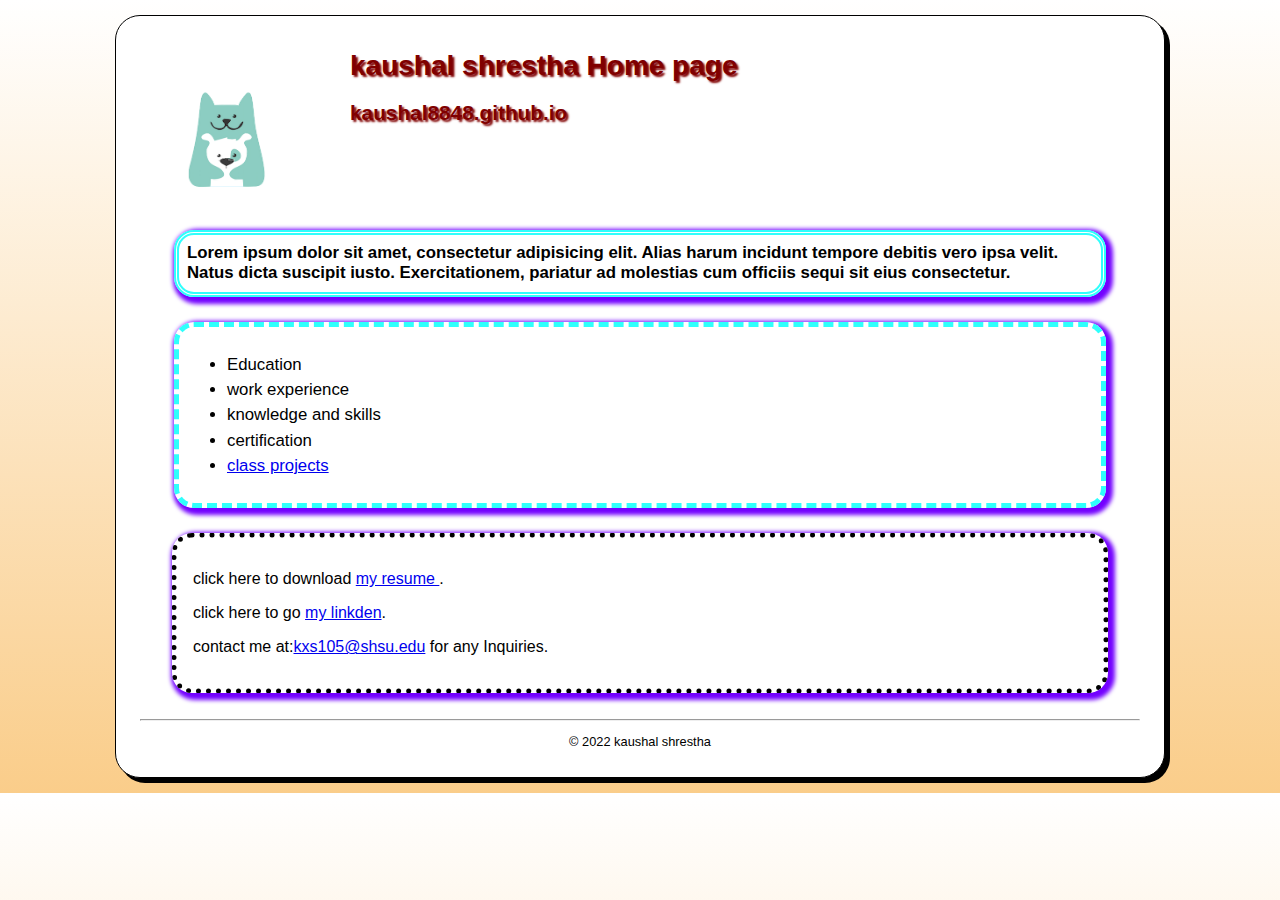
<file: index.html>
<!DOCTYPE html> 
<html lang="en" >

<head>
<meta charset="utf-8">
<meta name="description" content="kaushal shrestha personal website at sam houston state university">
<meta name="keywords" content="kaushal shrestha, student,mis, sam houston state university">
<title>kaushal8848.github.io</title>
<link rel="stylesheet" href="styles/main.css">
</head> 
<body>
     <header>
          <img src="image/Animals(2).png" alt="shrestha's picture" width="100" height="100">
         <!--<h1 class="shadow" style=color:green; kaushal-->
          <h1 class="shadow"> kaushal shrestha Home page</h1> 
          <h2 class="shadow">kaushal8848.github.io</h2>
     </header> 
     <main>
          <h3>Lorem ipsum dolor sit amet, consectetur adipisicing elit. Alias harum incidunt tempore debitis vero ipsa velit. Natus dicta suscipit iusto. Exercitationem, pariatur ad molestias cum officiis sequi sit eius consectetur.</h3>
          <nav>
               <ul id="list">
               <li>Education
               <li>work experience</li>
               <li>knowledge and skills</li>
               <li>certification</li>
               <li><a href= https://kaushal8848.github.io/project.html>class projects</a></li>


               </ul>
          </nav>
          <div class="contact">
          <p>click here to download <a href="File/resume.docx">my resume </a>.</p>
          <p>click here to go <a href= "https://www.linkedin.com/feed/" target= "_blank"> my linkden</a>.</p>
          <p>contact me at:<a href= "mailto:kxs105@shsu.edu">kxs105@shsu.edu</a> for any Inquiries.</p> 
     </div>
          <br>
          <hr>
     </main>
     <footer>
          <p class="copyright">&copy; 2022 kaushal shrestha</p>
     </footer>
</body>
</html>
</file>
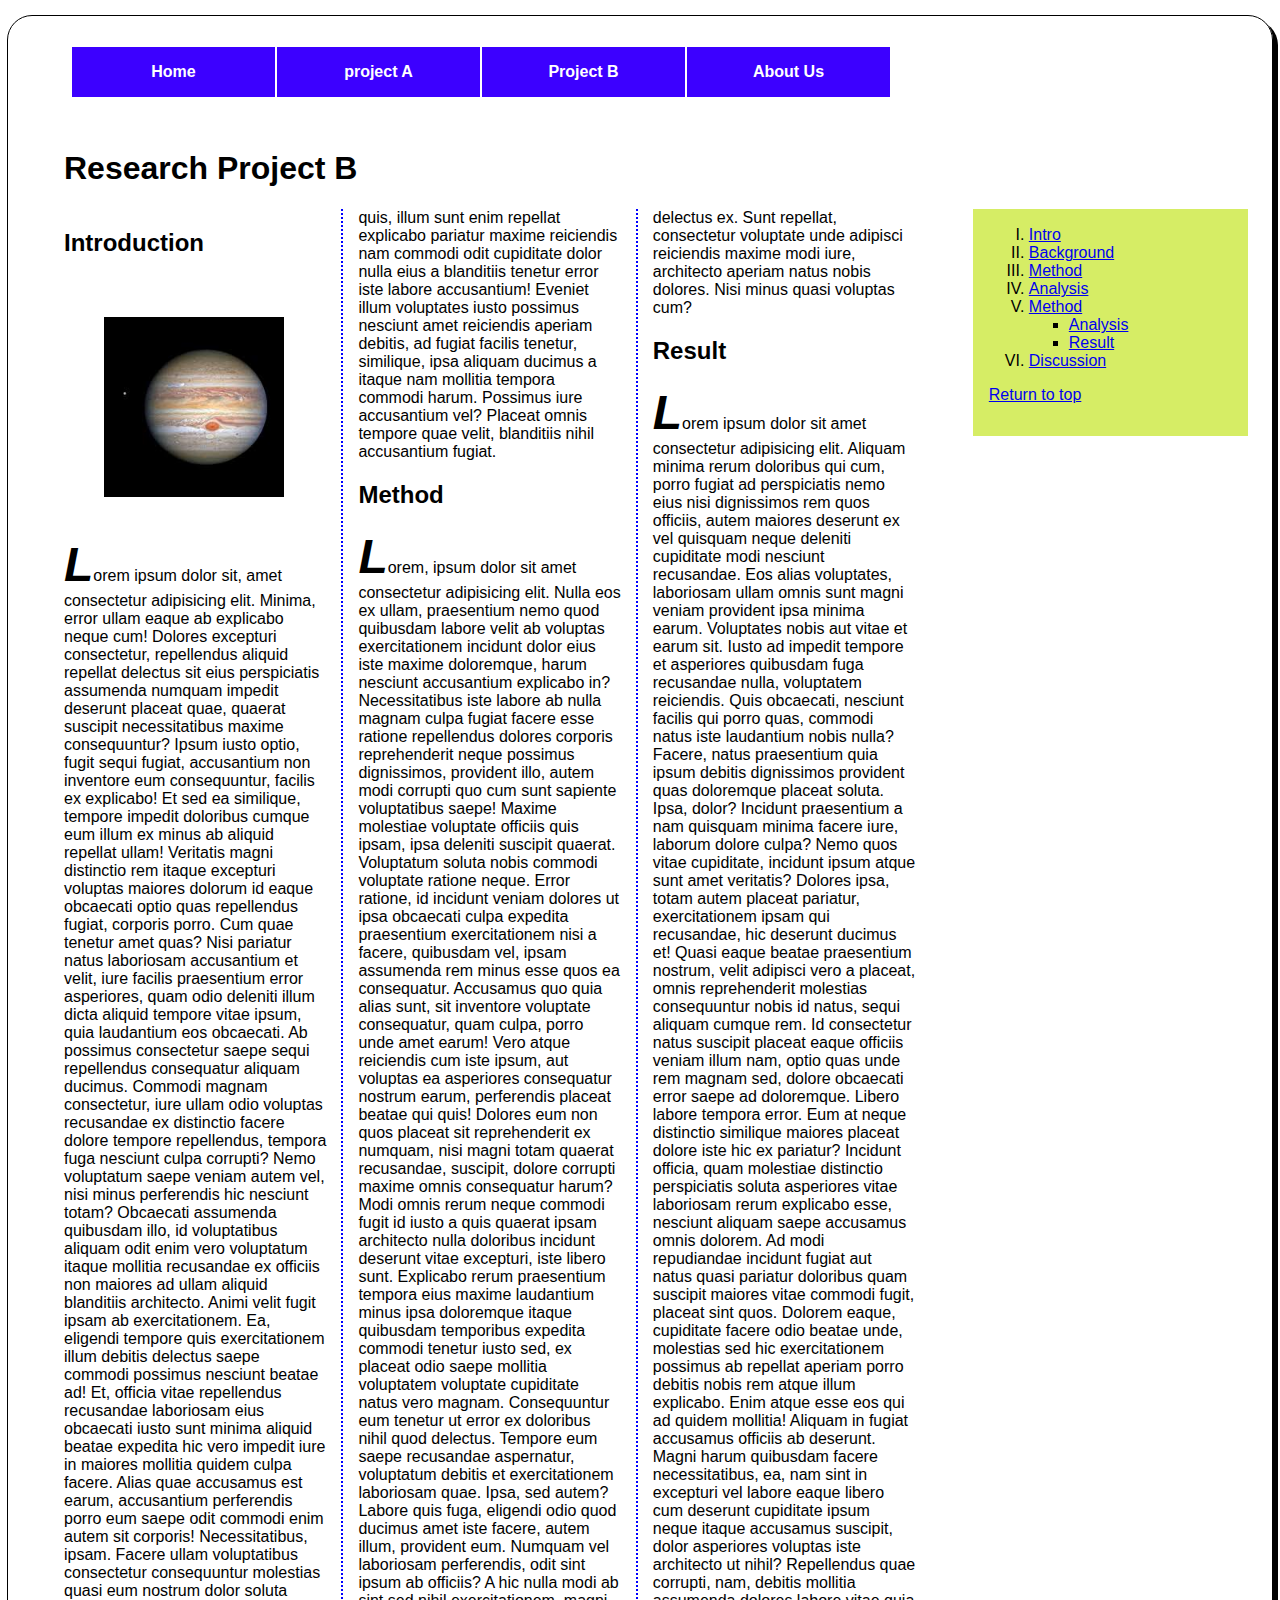
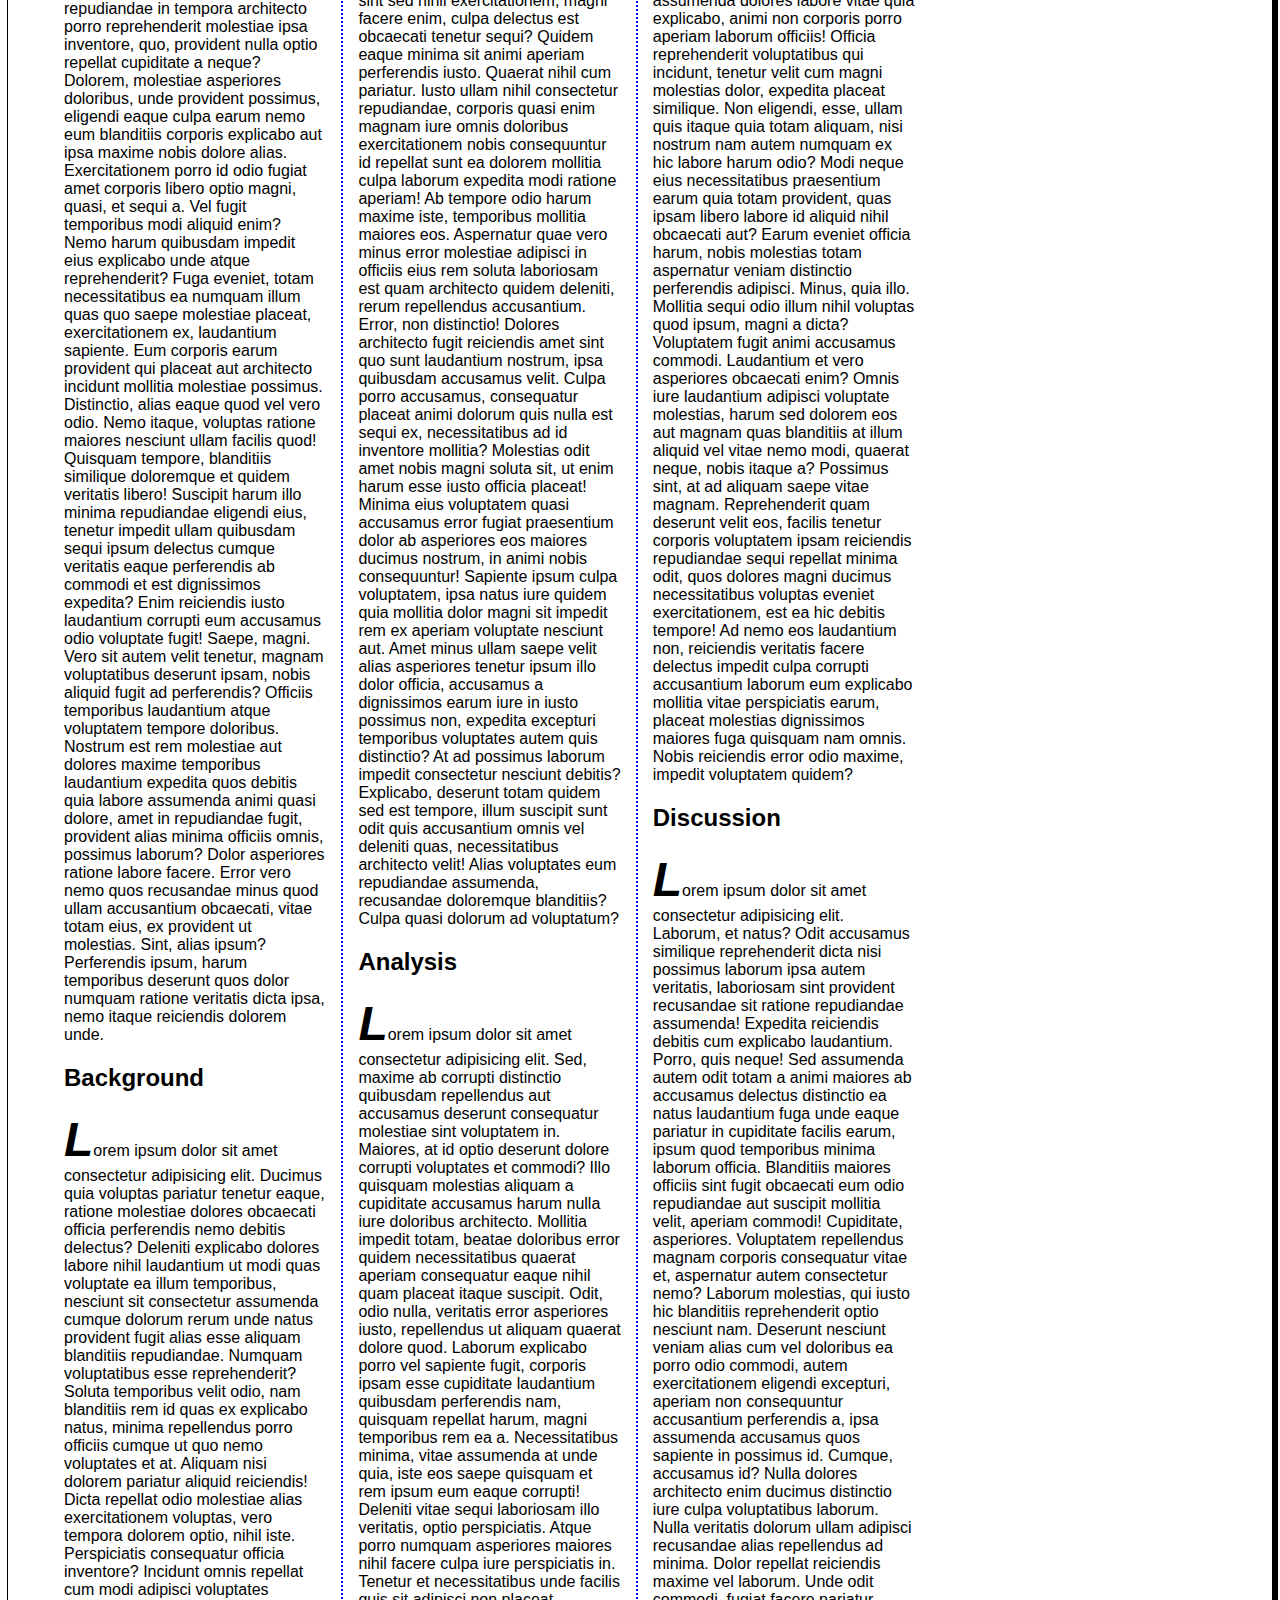
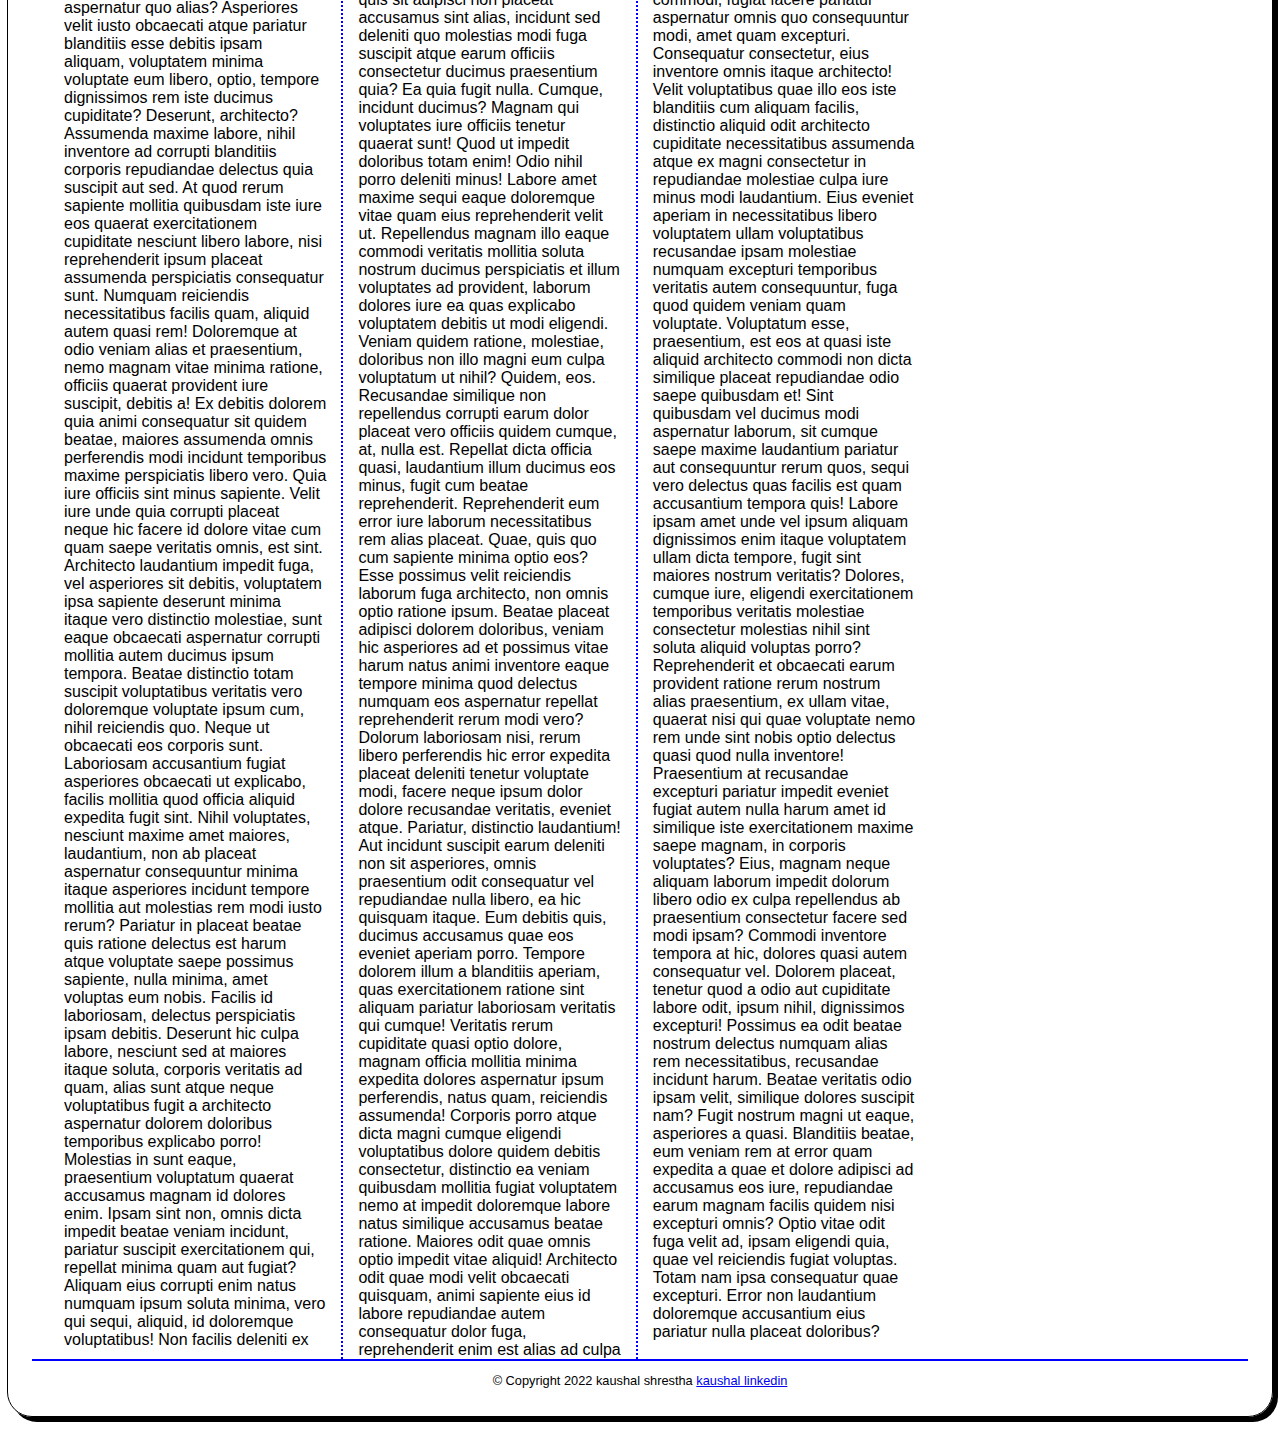
<file: exam.html>
<!DOCTYPE html>
<html lang="zxx">

    <head>
        <meta charset="utf-8">
        <meta name="description" content="kaushal shrestha personal web site at Sam Houston State University">
        <meta name="keywords" content="kaushal shrestha, Student, MIS, Sam Houston State University">
        <title>kaushal shrestha | Projects</title>
        <link rel="stylesheet" href="styles/exam.css">
    </head>



<div class = 'navbar'>
<nav id="nav_menu">
    <ul>
        <li><a href="https://kaushal8848.github.io/">Home</a></li>
        <li><a href="https://kaushal8848.github.io/project.html">project A</a></li> 
        <li><a href="https://kaushal8848.github.io/menu.html" >Project B</a></li> 
        <li><a href="#"> About Us</a></li>

    </ul>
</nav>
<div>
<div id="top">
<research>
    <h1>Research Project B</h1>
</research>
<article>
    
    <h2 id="intro">Introduction</h2>
    <a href="https://www.nasa.gov/">
        <img src="image/jupiter.jpeg" alt="jupiter picture" width="180" height="180">
    </a>
    <p>Lorem ipsum dolor sit, amet consectetur adipisicing elit. Minima, error ullam eaque ab explicabo neque cum! Dolores excepturi consectetur, repellendus aliquid repellat delectus sit eius perspiciatis assumenda numquam impedit deserunt placeat quae, quaerat suscipit necessitatibus maxime consequuntur? Ipsum iusto optio, fugit sequi fugiat, accusantium non inventore eum consequuntur, facilis ex explicabo! Et sed ea similique, tempore impedit doloribus cumque eum illum ex minus ab aliquid repellat ullam! Veritatis magni distinctio rem itaque excepturi voluptas maiores dolorum id eaque obcaecati optio quas repellendus fugiat, corporis porro. Cum quae tenetur amet quas? Nisi pariatur natus laboriosam accusantium et velit, iure facilis praesentium error asperiores, quam odio deleniti illum dicta aliquid tempore vitae ipsum, quia laudantium eos obcaecati. Ab possimus consectetur saepe sequi repellendus consequatur aliquam ducimus. Commodi magnam consectetur, iure ullam odio voluptas recusandae ex distinctio facere dolore tempore repellendus, tempora fuga nesciunt culpa corrupti? Nemo voluptatum saepe veniam autem vel, nisi minus perferendis hic nesciunt totam? Obcaecati assumenda quibusdam illo, id voluptatibus aliquam odit enim vero voluptatum itaque mollitia recusandae ex officiis non maiores ad ullam aliquid blanditiis architecto. Animi velit fugit ipsam ab exercitationem. Ea, eligendi tempore quis exercitationem illum debitis delectus saepe commodi possimus nesciunt beatae ad! Et, officia vitae repellendus recusandae laboriosam eius obcaecati iusto sunt minima aliquid beatae expedita hic vero impedit iure in maiores mollitia quidem culpa facere. Alias quae accusamus est earum, accusantium perferendis porro eum saepe odit commodi enim autem sit corporis! Necessitatibus, ipsam. Facere ullam voluptatibus consectetur consequuntur molestias quasi eum nostrum dolor soluta repudiandae in tempora architecto porro reprehenderit molestiae ipsa inventore, quo, provident nulla optio repellat cupiditate a neque? Dolorem, molestiae asperiores doloribus, unde provident possimus, eligendi eaque culpa earum nemo eum blanditiis corporis explicabo aut ipsa maxime nobis dolore alias. Exercitationem porro id odio fugiat amet corporis libero optio magni, quasi, et sequi a. Vel fugit temporibus modi aliquid enim? Nemo harum quibusdam impedit eius explicabo unde atque reprehenderit? Fuga eveniet, totam necessitatibus ea numquam illum quas quo saepe molestiae placeat, exercitationem ex, laudantium sapiente. Eum corporis earum provident qui placeat aut architecto incidunt mollitia molestiae possimus. Distinctio, alias eaque quod vel vero odio. Nemo itaque, voluptas ratione maiores nesciunt ullam facilis quod! Quisquam tempore, blanditiis similique doloremque et quidem veritatis libero! Suscipit harum illo minima repudiandae eligendi eius, tenetur impedit ullam quibusdam sequi ipsum delectus cumque veritatis eaque perferendis ab commodi et est dignissimos expedita? Enim reiciendis iusto laudantium corrupti eum accusamus odio voluptate fugit! Saepe, magni. Vero sit autem velit tenetur, magnam voluptatibus deserunt ipsam, nobis aliquid fugit ad perferendis? Officiis temporibus laudantium atque voluptatem tempore doloribus. Nostrum est rem molestiae aut dolores maxime temporibus laudantium expedita quos debitis quia labore assumenda animi quasi dolore, amet in repudiandae fugit, provident alias minima officiis omnis, possimus laborum? Dolor asperiores ratione labore facere. Error vero nemo quos recusandae minus quod ullam accusantium obcaecati, vitae totam eius, ex provident ut molestias. Sint, alias ipsum? Perferendis ipsum, harum temporibus deserunt quos dolor numquam ratione veritatis dicta ipsa, nemo itaque reiciendis dolorem unde.
    </p>
    <h2 id="back">Background</h2>
    <p>Lorem ipsum dolor sit amet consectetur adipisicing elit. Ducimus quia voluptas pariatur tenetur eaque, ratione molestiae dolores obcaecati officia perferendis nemo debitis delectus? Deleniti explicabo dolores labore nihil laudantium ut modi quas voluptate ea illum temporibus, nesciunt sit consectetur assumenda cumque dolorum rerum unde natus provident fugit alias esse aliquam blanditiis repudiandae. Numquam voluptatibus esse reprehenderit? Soluta temporibus velit odio, nam blanditiis rem id quas ex explicabo natus, minima repellendus porro officiis cumque ut quo nemo voluptates et at. Aliquam nisi dolorem pariatur aliquid reiciendis! Dicta repellat odio molestiae alias exercitationem voluptas, vero tempora dolorem optio, nihil iste. Perspiciatis consequatur officia inventore? Incidunt omnis repellat cum modi adipisci voluptates aspernatur quo alias? Asperiores velit iusto obcaecati atque pariatur blanditiis esse debitis ipsam aliquam, voluptatem minima voluptate eum libero, optio, tempore dignissimos rem iste ducimus cupiditate? Deserunt, architecto? Assumenda maxime labore, nihil inventore ad corrupti blanditiis corporis repudiandae delectus quia suscipit aut sed. At quod rerum sapiente mollitia quibusdam iste iure eos quaerat exercitationem cupiditate nesciunt libero labore, nisi reprehenderit ipsum placeat assumenda perspiciatis consequatur sunt. Numquam reiciendis necessitatibus facilis quam, aliquid autem quasi rem! Doloremque at odio veniam alias et praesentium, nemo magnam vitae minima ratione, officiis quaerat provident iure suscipit, debitis a! Ex debitis dolorem quia animi consequatur sit quidem beatae, maiores assumenda omnis perferendis modi incidunt temporibus maxime perspiciatis libero vero. Quia iure officiis sint minus sapiente. Velit iure unde quia corrupti placeat neque hic facere id dolore vitae cum quam saepe veritatis omnis, est sint. Architecto laudantium impedit fuga, vel asperiores sit debitis, voluptatem ipsa sapiente deserunt minima itaque vero distinctio molestiae, sunt eaque obcaecati aspernatur corrupti mollitia autem ducimus ipsum tempora. Beatae distinctio totam suscipit voluptatibus veritatis vero doloremque voluptate ipsum cum, nihil reiciendis quo. Neque ut obcaecati eos corporis sunt. Laboriosam accusantium fugiat asperiores obcaecati ut explicabo, facilis mollitia quod officia aliquid expedita fugit sint. Nihil voluptates, nesciunt maxime amet maiores, laudantium, non ab placeat aspernatur consequuntur minima itaque asperiores incidunt tempore mollitia aut molestias rem modi iusto rerum? Pariatur in placeat beatae quis ratione delectus est harum atque voluptate saepe possimus sapiente, nulla minima, amet voluptas eum nobis. Facilis id laboriosam, delectus perspiciatis ipsam debitis. Deserunt hic culpa labore, nesciunt sed at maiores itaque soluta, corporis veritatis ad quam, alias sunt atque neque voluptatibus fugit a architecto aspernatur dolorem doloribus temporibus explicabo porro! Molestias in sunt eaque, praesentium voluptatum quaerat accusamus magnam id dolores enim. Ipsam sint non, omnis dicta impedit beatae veniam incidunt, pariatur suscipit exercitationem qui, repellat minima quam aut fugiat? Aliquam eius corrupti enim natus numquam ipsum soluta minima, vero qui sequi, aliquid, id doloremque voluptatibus! Non facilis deleniti ex quis, illum sunt enim repellat explicabo pariatur maxime reiciendis nam commodi odit cupiditate dolor nulla eius a blanditiis tenetur error iste labore accusantium! Eveniet illum voluptates iusto possimus nesciunt amet reiciendis aperiam debitis, ad fugiat facilis tenetur, similique, ipsa aliquam ducimus a itaque nam mollitia tempora commodi harum. Possimus iure accusantium vel? Placeat omnis tempore quae velit, blanditiis nihil accusantium fugiat.</p>
    <h2 id="metho">Method</h2>
    <p>Lorem, ipsum dolor sit amet consectetur adipisicing elit. Nulla eos ex ullam, praesentium nemo quod quibusdam labore velit ab voluptas exercitationem incidunt dolor eius iste maxime doloremque, harum nesciunt accusantium explicabo in? Necessitatibus iste labore ab nulla magnam culpa fugiat facere esse ratione repellendus dolores corporis reprehenderit neque possimus dignissimos, provident illo, autem modi corrupti quo cum sunt sapiente voluptatibus saepe! Maxime molestiae voluptate officiis quis ipsam, ipsa deleniti suscipit quaerat. Voluptatum soluta nobis commodi voluptate ratione neque. Error ratione, id incidunt veniam dolores ut ipsa obcaecati culpa expedita praesentium exercitationem nisi a facere, quibusdam vel, ipsam assumenda rem minus esse quos ea consequatur. Accusamus quo quia alias sunt, sit inventore voluptate consequatur, quam culpa, porro unde amet earum! Vero atque reiciendis cum iste ipsum, aut voluptas ea asperiores consequatur nostrum earum, perferendis placeat beatae qui quis! Dolores eum non quos placeat sit reprehenderit ex numquam, nisi magni totam quaerat recusandae, suscipit, dolore corrupti maxime omnis consequatur harum? Modi omnis rerum neque commodi fugit id iusto a quis quaerat ipsam architecto nulla doloribus incidunt deserunt vitae excepturi, iste libero sunt. Explicabo rerum praesentium tempora eius maxime laudantium minus ipsa doloremque itaque quibusdam temporibus expedita commodi tenetur iusto sed, ex placeat odio saepe mollitia voluptatem voluptate cupiditate natus vero magnam. Consequuntur eum tenetur ut error ex doloribus nihil quod delectus. Tempore eum saepe recusandae aspernatur, voluptatum debitis et exercitationem laboriosam quae. Ipsa, sed autem? Labore quis fuga, eligendi odio quod ducimus amet iste facere, autem illum, provident eum. Numquam vel laboriosam perferendis, odit sint ipsum ab officiis? A hic nulla modi ab sint sed nihil exercitationem, magni facere enim, culpa delectus est obcaecati tenetur sequi? Quidem eaque minima sit animi aperiam perferendis iusto. Quaerat nihil cum pariatur. Iusto ullam nihil consectetur repudiandae, corporis quasi enim magnam iure omnis doloribus exercitationem nobis consequuntur id repellat sunt ea dolorem mollitia culpa laborum expedita modi ratione aperiam! Ab tempore odio harum maxime iste, temporibus mollitia maiores eos. Aspernatur quae vero minus error molestiae adipisci in officiis eius rem soluta laboriosam est quam architecto quidem deleniti, rerum repellendus accusantium. Error, non distinctio! Dolores architecto fugit reiciendis amet sint quo sunt laudantium nostrum, ipsa quibusdam accusamus velit. Culpa porro accusamus, consequatur placeat animi dolorum quis nulla est sequi ex, necessitatibus ad id inventore mollitia? Molestias odit amet nobis magni soluta sit, ut enim harum esse iusto officia placeat! Minima eius voluptatem quasi accusamus error fugiat praesentium dolor ab asperiores eos maiores ducimus nostrum, in animi nobis consequuntur! Sapiente ipsum culpa voluptatem, ipsa natus iure quidem quia mollitia dolor magni sit impedit rem ex aperiam voluptate nesciunt aut. Amet minus ullam saepe velit alias asperiores tenetur ipsum illo dolor officia, accusamus a dignissimos earum iure in iusto possimus non, expedita excepturi temporibus voluptates autem quis distinctio? At ad possimus laborum impedit consectetur nesciunt debitis? Explicabo, deserunt totam quidem sed est tempore, illum suscipit sunt odit quis accusantium omnis vel deleniti quas, necessitatibus architecto velit! Alias voluptates eum repudiandae assumenda, recusandae doloremque blanditiis? Culpa quasi dolorum ad voluptatum?</p>
    <h2 id="Anna">Analysis</h2>
    <p>Lorem ipsum dolor sit amet consectetur adipisicing elit. Sed, maxime ab corrupti distinctio quibusdam repellendus aut accusamus deserunt consequatur molestiae sint voluptatem in. Maiores, at id optio deserunt dolore corrupti voluptates et commodi? Illo quisquam molestias aliquam a cupiditate accusamus harum nulla iure doloribus architecto. Mollitia impedit totam, beatae doloribus error quidem necessitatibus quaerat aperiam consequatur eaque nihil quam placeat itaque suscipit. Odit, odio nulla, veritatis error asperiores iusto, repellendus ut aliquam quaerat dolore quod. Laborum explicabo porro vel sapiente fugit, corporis ipsam esse cupiditate laudantium quibusdam perferendis nam, quisquam repellat harum, magni temporibus rem ea a. Necessitatibus minima, vitae assumenda at unde quia, iste eos saepe quisquam et rem ipsum eum eaque corrupti! Deleniti vitae sequi laboriosam illo veritatis, optio perspiciatis. Atque porro numquam asperiores maiores nihil facere culpa iure perspiciatis in. Tenetur et necessitatibus unde facilis quis sit adipisci non placeat accusamus sint alias, incidunt sed deleniti quo molestias modi fuga suscipit atque earum officiis consectetur ducimus praesentium quia? Ea quia fugit nulla. Cumque, incidunt ducimus? Magnam qui voluptates iure officiis tenetur quaerat sunt! Quod ut impedit doloribus totam enim! Odio nihil porro deleniti minus! Labore amet maxime sequi eaque doloremque vitae quam eius reprehenderit velit ut. Repellendus magnam illo eaque commodi veritatis mollitia soluta nostrum ducimus perspiciatis et illum voluptates ad provident, laborum dolores iure ea quas explicabo voluptatem debitis ut modi eligendi. Veniam quidem ratione, molestiae, doloribus non illo magni eum culpa voluptatum ut nihil? Quidem, eos. Recusandae similique non repellendus corrupti earum dolor placeat vero officiis quidem cumque, at, nulla est. Repellat dicta officia quasi, laudantium illum ducimus eos minus, fugit cum beatae reprehenderit. Reprehenderit eum error iure laborum necessitatibus rem alias placeat. Quae, quis quo cum sapiente minima optio eos? Esse possimus velit reiciendis laborum fuga architecto, non omnis optio ratione ipsum. Beatae placeat adipisci dolorem doloribus, veniam hic asperiores ad et possimus vitae harum natus animi inventore eaque tempore minima quod delectus numquam eos aspernatur repellat reprehenderit rerum modi vero? Dolorum laboriosam nisi, rerum libero perferendis hic error expedita placeat deleniti tenetur voluptate modi, facere neque ipsum dolor dolore recusandae veritatis, eveniet atque. Pariatur, distinctio laudantium! Aut incidunt suscipit earum deleniti non sit asperiores, omnis praesentium odit consequatur vel repudiandae nulla libero, ea hic quisquam itaque. Eum debitis quis, ducimus accusamus quae eos eveniet aperiam porro. Tempore dolorem illum a blanditiis aperiam, quas exercitationem ratione sint aliquam pariatur laboriosam veritatis qui cumque! Veritatis rerum cupiditate quasi optio dolore, magnam officia mollitia minima expedita dolores aspernatur ipsum perferendis, natus quam, reiciendis assumenda! Corporis porro atque dicta magni cumque eligendi voluptatibus dolore quidem debitis consectetur, distinctio ea veniam quibusdam mollitia fugiat voluptatem nemo at impedit doloremque labore natus similique accusamus beatae ratione. Maiores odit quae omnis optio impedit vitae aliquid! Architecto odit quae modi velit obcaecati quisquam, animi sapiente eius id labore repudiandae autem consequatur dolor fuga, reprehenderit enim est alias ad culpa delectus ex. Sunt repellat, consectetur voluptate unde adipisci reiciendis maxime modi iure, architecto aperiam natus nobis dolores. Nisi minus quasi voluptas cum?</p>
    <h2 id="result">Result</h2>
    <p>Lorem ipsum dolor sit amet consectetur adipisicing elit. Aliquam minima rerum doloribus qui cum, porro fugiat ad perspiciatis nemo eius nisi dignissimos rem quos officiis, autem maiores deserunt ex vel quisquam neque deleniti cupiditate modi nesciunt recusandae. Eos alias voluptates, laboriosam ullam omnis sunt magni veniam provident ipsa minima earum. Voluptates nobis aut vitae et earum sit. Iusto ad impedit tempore et asperiores quibusdam fuga recusandae nulla, voluptatem reiciendis. Quis obcaecati, nesciunt facilis qui porro quas, commodi natus iste laudantium nobis nulla? Facere, natus praesentium quia ipsum debitis dignissimos provident quas doloremque placeat soluta. Ipsa, dolor? Incidunt praesentium a nam quisquam minima facere iure, laborum dolore culpa? Nemo quos vitae cupiditate, incidunt ipsum atque sunt amet veritatis? Dolores ipsa, totam autem placeat pariatur, exercitationem ipsam qui recusandae, hic deserunt ducimus et! Quasi eaque beatae praesentium nostrum, velit adipisci vero a placeat, omnis reprehenderit molestias consequuntur nobis id natus, sequi aliquam cumque rem. Id consectetur natus suscipit placeat eaque officiis veniam illum nam, optio quas unde rem magnam sed, dolore obcaecati error saepe ad doloremque. Libero labore tempora error. Eum at neque distinctio similique maiores placeat dolore iste hic ex pariatur? Incidunt officia, quam molestiae distinctio perspiciatis soluta asperiores vitae laboriosam rerum explicabo esse, nesciunt aliquam saepe accusamus omnis dolorem. Ad modi repudiandae incidunt fugiat aut natus quasi pariatur doloribus quam suscipit maiores vitae commodi fugit, placeat sint quos. Dolorem eaque, cupiditate facere odio beatae unde, molestias sed hic exercitationem possimus ab repellat aperiam porro debitis nobis rem atque illum explicabo. Enim atque esse eos qui ad quidem mollitia! Aliquam in fugiat accusamus officiis ab deserunt. Magni harum quibusdam facere necessitatibus, ea, nam sint in excepturi vel labore eaque libero cum deserunt cupiditate ipsum neque itaque accusamus suscipit, dolor asperiores voluptas iste architecto ut nihil? Repellendus quae corrupti, nam, debitis mollitia assumenda dolores labore vitae quia explicabo, animi non corporis porro aperiam laborum officiis! Officia reprehenderit voluptatibus qui incidunt, tenetur velit cum magni molestias dolor, expedita placeat similique. Non eligendi, esse, ullam quis itaque quia totam aliquam, nisi nostrum nam autem numquam ex hic labore harum odio? Modi neque eius necessitatibus praesentium earum quia totam provident, quas ipsam libero labore id aliquid nihil obcaecati aut? Earum eveniet officia harum, nobis molestias totam aspernatur veniam distinctio perferendis adipisci. Minus, quia illo. Mollitia sequi odio illum nihil voluptas quod ipsum, magni a dicta? Voluptatem fugit animi accusamus commodi. Laudantium et vero asperiores obcaecati enim? Omnis iure laudantium adipisci voluptate molestias, harum sed dolorem eos aut magnam quas blanditiis at illum aliquid vel vitae nemo modi, quaerat neque, nobis itaque a? Possimus sint, at ad aliquam saepe vitae magnam. Reprehenderit quam deserunt velit eos, facilis tenetur corporis voluptatem ipsam reiciendis repudiandae sequi repellat minima odit, quos dolores magni ducimus necessitatibus voluptas eveniet exercitationem, est ea hic debitis tempore! Ad nemo eos laudantium non, reiciendis veritatis facere delectus impedit culpa corrupti accusantium laborum eum explicabo mollitia vitae perspiciatis earum, placeat molestias dignissimos maiores fuga quisquam nam omnis. Nobis reiciendis error odio maxime, impedit voluptatem quidem?</p>
    <h2 id="dissc">Discussion</h2>
    <p>Lorem ipsum dolor sit amet consectetur adipisicing elit. Laborum, et natus? Odit accusamus similique reprehenderit dicta nisi possimus laborum ipsa autem veritatis, laboriosam sint provident recusandae sit ratione repudiandae assumenda! Expedita reiciendis debitis cum explicabo laudantium. Porro, quis neque! Sed assumenda autem odit totam a animi maiores ab accusamus delectus distinctio ea natus laudantium fuga unde eaque pariatur in cupiditate facilis earum, ipsum quod temporibus minima laborum officia. Blanditiis maiores officiis sint fugit obcaecati eum odio repudiandae aut suscipit mollitia velit, aperiam commodi! Cupiditate, asperiores. Voluptatem repellendus magnam corporis consequatur vitae et, aspernatur autem consectetur nemo? Laborum molestias, qui iusto hic blanditiis reprehenderit optio nesciunt nam. Deserunt nesciunt veniam alias cum vel doloribus ea porro odio commodi, autem exercitationem eligendi excepturi, aperiam non consequuntur accusantium perferendis a, ipsa assumenda accusamus quos sapiente in possimus id. Cumque, accusamus id? Nulla dolores architecto enim ducimus distinctio iure culpa voluptatibus laborum. Nulla veritatis dolorum ullam adipisci recusandae alias repellendus ad minima. Dolor repellat reiciendis maxime vel laborum. Unde odit commodi, fugiat facere pariatur aspernatur omnis quo consequuntur modi, amet quam excepturi. Consequatur consectetur, eius inventore omnis itaque architecto! Velit voluptatibus quae illo eos iste blanditiis cum aliquam facilis, distinctio aliquid odit architecto cupiditate necessitatibus assumenda atque ex magni consectetur in repudiandae molestiae culpa iure minus modi laudantium. Eius eveniet aperiam in necessitatibus libero voluptatem ullam voluptatibus recusandae ipsam molestiae numquam excepturi temporibus veritatis autem consequuntur, fuga quod quidem veniam quam voluptate. Voluptatum esse, praesentium, est eos at quasi iste aliquid architecto commodi non dicta similique placeat repudiandae odio saepe quibusdam et! Sint quibusdam vel ducimus modi aspernatur laborum, sit cumque saepe maxime laudantium pariatur aut consequuntur rerum quos, sequi vero delectus quas facilis est quam accusantium tempora quis! Labore ipsam amet unde vel ipsum aliquam dignissimos enim itaque voluptatem ullam dicta tempore, fugit sint maiores nostrum veritatis? Dolores, cumque iure, eligendi exercitationem temporibus veritatis molestiae consectetur molestias nihil sint soluta aliquid voluptas porro? Reprehenderit et obcaecati earum provident ratione rerum nostrum alias praesentium, ex ullam vitae, quaerat nisi qui quae voluptate nemo rem unde sint nobis optio delectus quasi quod nulla inventore! Praesentium at recusandae excepturi pariatur impedit eveniet fugiat autem nulla harum amet id similique iste exercitationem maxime saepe magnam, in corporis voluptates? Eius, magnam neque aliquam laborum impedit dolorum libero odio ex culpa repellendus ab praesentium consectetur facere sed modi ipsam? Commodi inventore tempora at hic, dolores quasi autem consequatur vel. Dolorem placeat, tenetur quod a odio aut cupiditate labore odit, ipsum nihil, dignissimos excepturi! Possimus ea odit beatae nostrum delectus numquam alias rem necessitatibus, recusandae incidunt harum. Beatae veritatis odio ipsam velit, similique dolores suscipit nam? Fugit nostrum magni ut eaque, asperiores a quasi. Blanditiis beatae, eum veniam rem at error quam expedita a quae et dolore adipisci ad accusamus eos iure, repudiandae earum magnam facilis quidem nisi excepturi omnis? Optio vitae odit fuga velit ad, ipsam eligendi quia, quae vel reiciendis fugiat voluptas. Totam nam ipsa consequatur quae excepturi. Error non laudantium doloremque accusantium eius pariatur nulla placeat doloribus?</p>
 </article>
 <aside class = "fixed">
 <ol>
     <li><a href="#intro"> Intro</a></li>
     <li><a href="#back"> Background</a></li>
     <li><a href="#metho"> Method</a></li>
     <li><a href="#Anna"> Analysis</a></li>
     <li><a href="#method"> Method</a><ul><li><a href="#analysis"> Analysis</a>
         <li><a href="#result"> Result</a></li></ul>
         <li><a href="#dissc"> Discussion</a></li>
 </ol>
 <p><a href="#top">Return to top</a></p>

</aside>

<footer>
    <p class="copyright">&copy; Copyright 2022 kaushal shrestha <a href="https://www.linkedin.com/feed/">kaushal linkedin</a></p>
</footer>
</file>
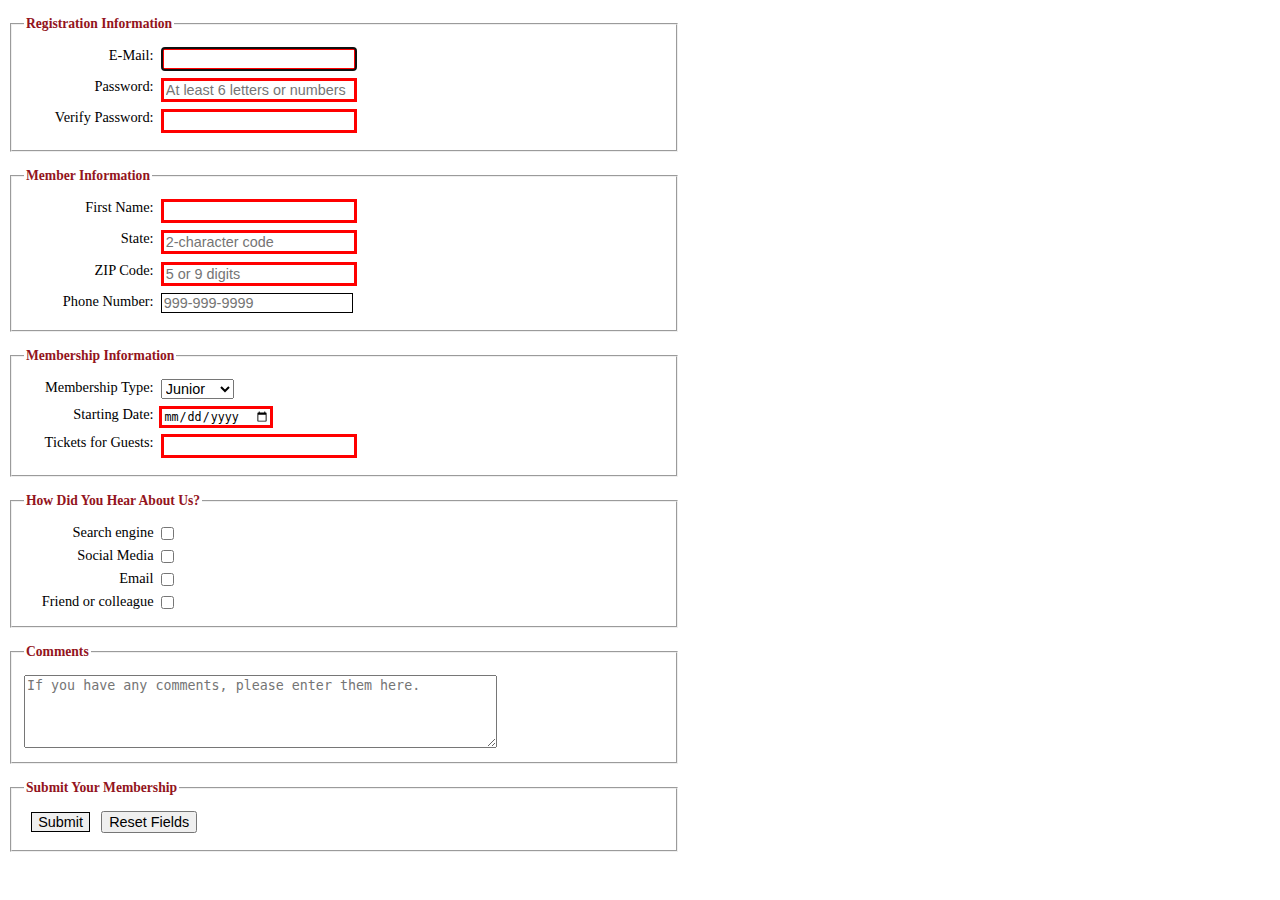
<file: form.html>
<!DOCTYPE html>
<html lang="en">
<head>
    <meta charset="UTF-8">
    <meta http-equiv="X-UA-Compatible" content="IE=edge">
    <meta name="viewport" content="width=<>, initial-scale=1.0">
    <title>Kaushal shrestha | Forms</title>
        <link rel="stylesheet" href="styles/form.css">
</head>
<body>
    <form action="register_account.html" method="post" id="registration_form">
        <fieldset>
            <legend>Registration Information</legend>
            <label for="email">E-Mail:</label>
            <input type="email" name="email" id="email"
                autofocus required autocomplete="on"><br>
            <label for="password">Password:</label>
            <input type="password" name="password" id="password" required
                placeholder="At least 6 letters or numbers" 
                pattern="[a-zA-Z0-9]{6,}"
                title="Must be at least 6 alphanumeric characters">
            <br>
            <label for="verify">Verify Password:</label>
            <input type="password" name="verify" id="verify" required><br>
     </fieldset>
     <fieldset>
        <legend>Member Information</legend>
        <label for="first_name">First Name:</label>
        <input type="text" name="first_name" id="first_name"
            required autocomplete="on"><br>        
        <label for="state">State:</label>
        <input type="text" name="state" id="state" required 
            maxlength="2" 
            placeholder="2-character code"
            autocomplete="on"><br>
        <label for="zip">ZIP Code:</label>
        <input type="text" name="zip" id="zip" required
            placeholder="5 or 9 digits" 
            pattern="^\d{5}(-\d{4})?$"
            title="Either 5 or 9 digits"
            autocomplete="on"><br>
        <label for="phone">Phone Number:</label>
        <input type="tel" name="phone" id="phone"
            placeholder="999-999-9999" 
            pattern="\d{3}[\-]\d{3}[\-]\d{4}" 
            title="Must be 999-999-999 format"
            autocomplete="on"><br>
    </fieldset>
    <fieldset>
        <legend>Membership Information</legend>
        <label for="type"> Membership Type:</label>
        <select name="type" id="type">
          <option value="junior">Junior</option>
          <option value="regular">Regular</option>
          <option value="charter">Charter</option>
        
        </select>
        <br>
        <label for="start">Starting Date:</label>
        <input type="date" id="start" name="start" required  >
        <br>
        <label for="guest">Tickets for Guests:</label>
        <input type="number" name="guest" required>
             <br>
       
    </fieldset>

    <fieldset>
        <legend>How Did You Hear About Us?</legend>
        <input type="checkbox" name="about1">
        <label for="about1">Search engine</label>
        <br>
        <input type="checkbox" name="about2">
        <label for="about2">Social Media</label>
        <br>
        <input type="checkbox" name="about3">
        <label for="about3">Email</label>
        <br>
        <input type="checkbox" name="about4">
        <label for="about4">Friend or colleague</label>
        </fieldset>

        <fieldset>
            <legend>Comments</legend>
            <textarea rows="4" cols="50" name="comment"
             placeholder="If you have any comments, please enter them here."></textarea>
            
            </fieldset>

            <fieldset>
                <legend>Submit Your Membership</legend>
                <input type="submit" value="Submit">
                <input type="reset" value="Reset Fields">
            </fieldset>
        </body>
        </html
</file>
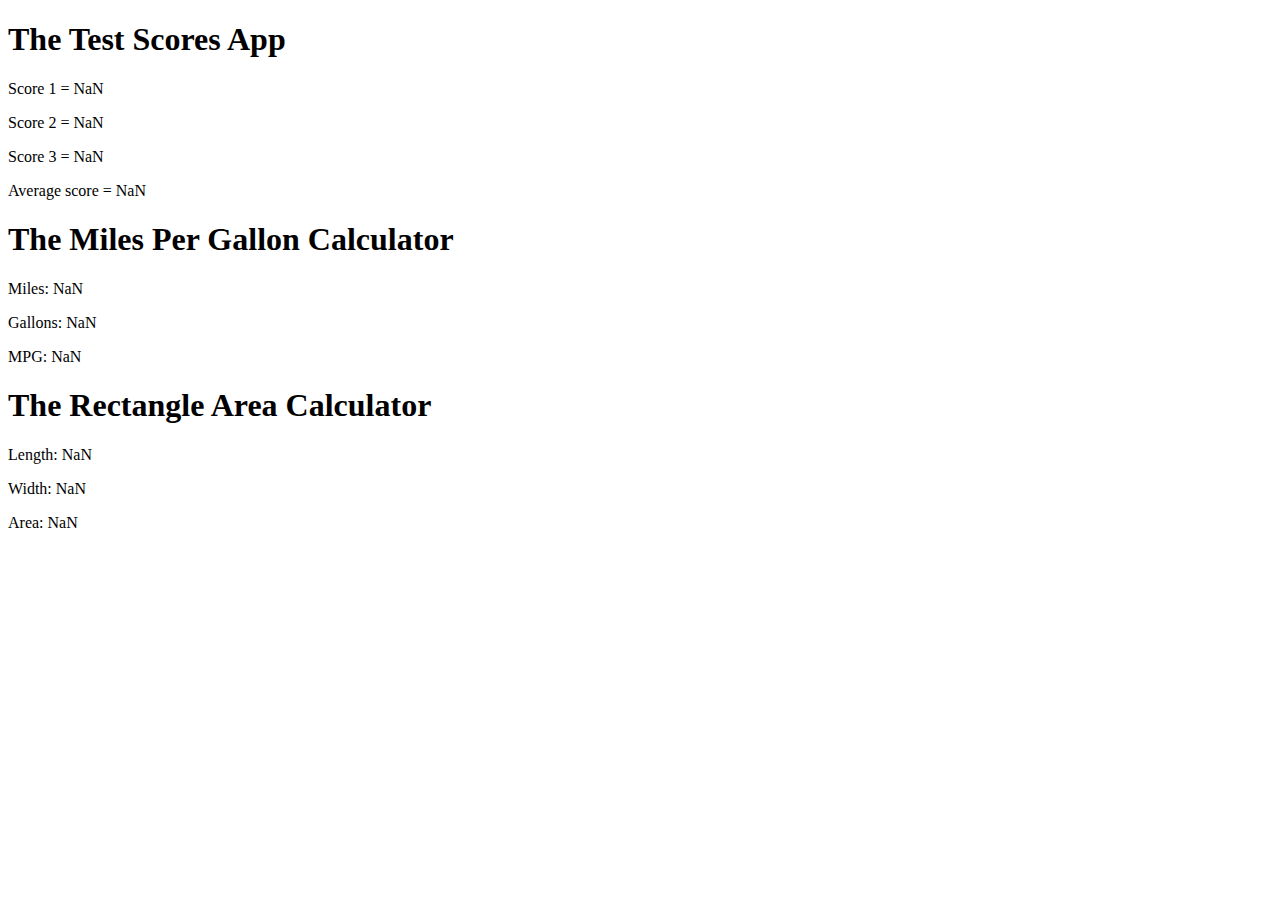
<file: jsdemo.html>
<!DOCTYPE html>
<html lang="en">
<head>
    <meta charset="UTF-8">
    <meta http-equiv="X-UA-Compatible" content="IE=edge">
    <meta name="viewport" content="width=device-width, initial-scale=1.0">
    <title>Document</title>
</head>
<body>
    <h1>The Test Scores App</h1>
    <script src="JavaScript/test_scores.js"></script>
    <h1>The Miles Per Gallon Calculator</h1>
    <script>
        const miles = parseInt(prompt("Enter miles driven"));
        const gallons = parseInt(prompt("Enter gallons of gas used"));
        const mpg = parseFloat(miles/gallons);
        const html2 = `<p>Miles: ${miles}</p>
                        <p>Gallons: ${gallons}</p>
                        <p>MPG: ${mpg.toFixed(2)}</p>`;
        document.write(html2);
    </script>    
    <h1>The Rectangle Area Calculator</h1>
    <script>
        const length = parseFloat(prompt("Enter Length of the Rectangle"));
        const width = parseFloat(prompt("Enter the Width of the Rectangle"));
        const Area = parseFloat(length*width);
        const html3 = `<p>Length: ${length}</p>
                        <p>Width: ${width}</p>
                        <p>Area: ${Area.toFixed(3)}</p>`;
        document.write(html3)                
    </script>
</body>
</html>
</file>
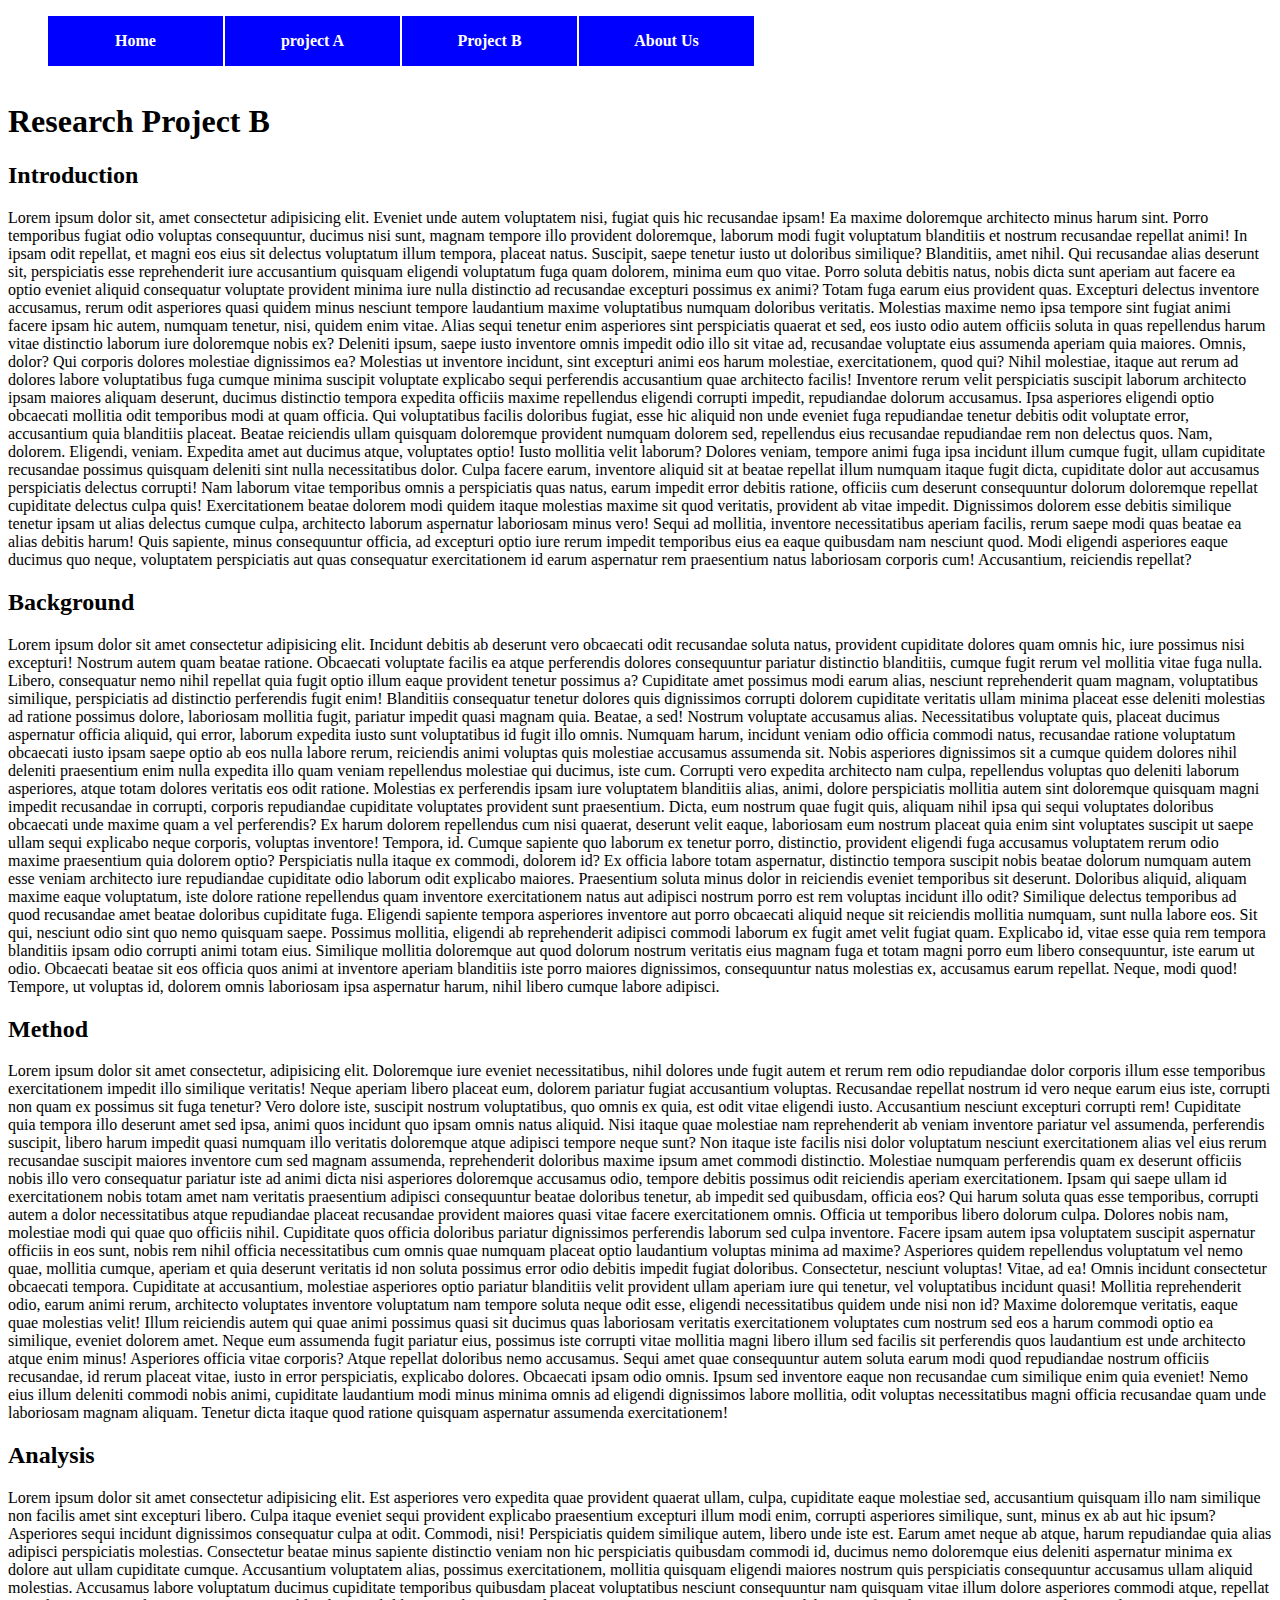
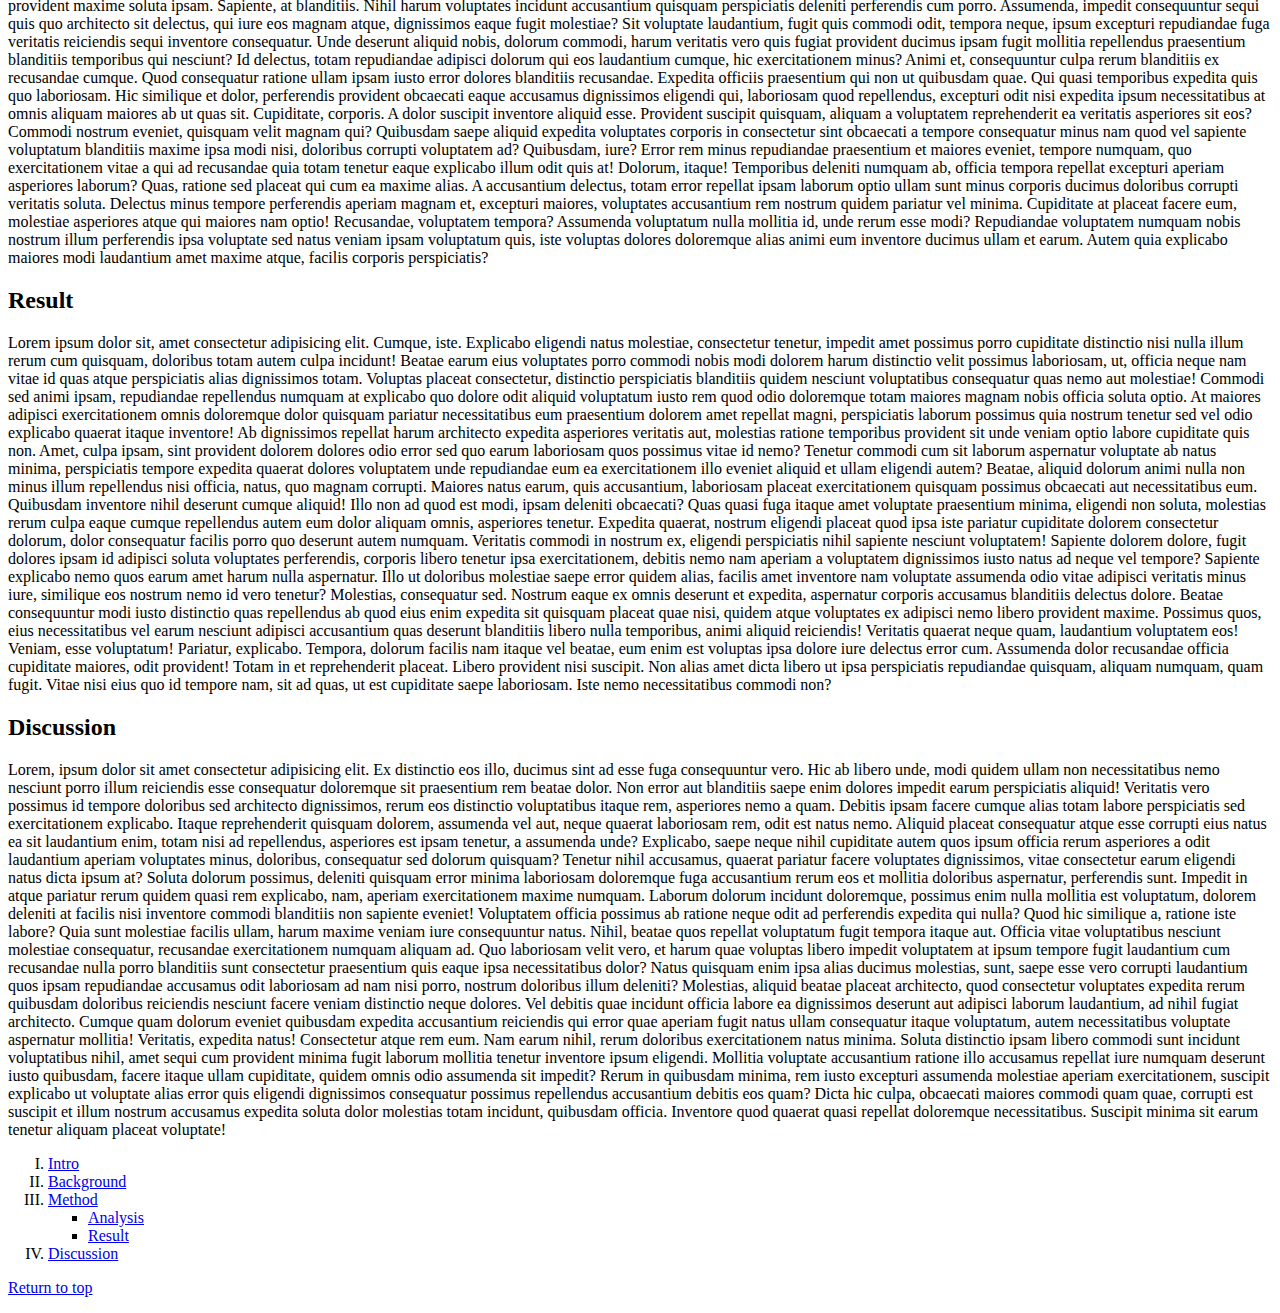
<file: menu.html>
<!DOCTYPE html>
<html lang="eng">

    <head>
        <meta charset="utf-8">
        <meta name="description" content="kaushal shrestha's personal web site at Sam Houston State University">
        <meta name="keywords" content="kaushal shrestha's, Student, MIS, Sam Houston State University">
        <title>kaushal shrestha | Projects</title>
        <link rel="stylesheet" href="styles/menu.css">
    </head>



<nav id="nav_menu">
    <ul>
        <li><a href="https://kaushal8848.github.io/">Home</a></li>
        <li><a href="https://kaushal8848.github.io/project.html">project A</a></li> 
        <li><a href="https://kaushal8848.github.io/menu.html" >Project B</a></li> 
        <li><a href="#"> About Us</a></li>

    </ul>
</nav>


<article>
    <h1>Research Project B</h1>
    <h2 id="Intro">Introduction</h2>
    Lorem ipsum dolor sit, amet consectetur adipisicing elit. Eveniet unde autem voluptatem nisi, fugiat quis hic recusandae ipsam! Ea maxime doloremque architecto minus harum sint. Porro temporibus fugiat odio voluptas consequuntur, ducimus nisi sunt, magnam tempore illo provident doloremque, laborum modi fugit voluptatum blanditiis et nostrum recusandae repellat animi! In ipsam odit repellat, et magni eos eius sit delectus voluptatum illum tempora, placeat natus. Suscipit, saepe tenetur iusto ut doloribus similique? Blanditiis, amet nihil. Qui recusandae alias deserunt sit, perspiciatis esse reprehenderit iure accusantium quisquam eligendi voluptatum fuga quam dolorem, minima eum quo vitae. Porro soluta debitis natus, nobis dicta sunt aperiam aut facere ea optio eveniet aliquid consequatur voluptate provident minima iure nulla distinctio ad recusandae excepturi possimus ex animi? Totam fuga earum eius provident quas. Excepturi delectus inventore accusamus, rerum odit asperiores quasi quidem minus nesciunt tempore laudantium maxime voluptatibus numquam doloribus veritatis. Molestias maxime nemo ipsa tempore sint fugiat animi facere ipsam hic autem, numquam tenetur, nisi, quidem enim vitae. Alias sequi tenetur enim asperiores sint perspiciatis quaerat et sed, eos iusto odio autem officiis soluta in quas repellendus harum vitae distinctio laborum iure doloremque nobis ex? Deleniti ipsum, saepe iusto inventore omnis impedit odio illo sit vitae ad, recusandae voluptate eius assumenda aperiam quia maiores. Omnis, dolor? Qui corporis dolores molestiae dignissimos ea? Molestias ut inventore incidunt, sint excepturi animi eos harum molestiae, exercitationem, quod qui? Nihil molestiae, itaque aut rerum ad dolores labore voluptatibus fuga cumque minima suscipit voluptate explicabo sequi perferendis accusantium quae architecto facilis! Inventore rerum velit perspiciatis suscipit laborum architecto ipsam maiores aliquam deserunt, ducimus distinctio tempora expedita officiis maxime repellendus eligendi corrupti impedit, repudiandae dolorum accusamus. Ipsa asperiores eligendi optio obcaecati mollitia odit temporibus modi at quam officia. Qui voluptatibus facilis doloribus fugiat, esse hic aliquid non unde eveniet fuga repudiandae tenetur debitis odit voluptate error, accusantium quia blanditiis placeat. Beatae reiciendis ullam quisquam doloremque provident numquam dolorem sed, repellendus eius recusandae repudiandae rem non delectus quos. Nam, dolorem. Eligendi, veniam. Expedita amet aut ducimus atque, voluptates optio! Iusto mollitia velit laborum? Dolores veniam, tempore animi fuga ipsa incidunt illum cumque fugit, ullam cupiditate recusandae possimus quisquam deleniti sint nulla necessitatibus dolor. Culpa facere earum, inventore aliquid sit at beatae repellat illum numquam itaque fugit dicta, cupiditate dolor aut accusamus perspiciatis delectus corrupti! Nam laborum vitae temporibus omnis a perspiciatis quas natus, earum impedit error debitis ratione, officiis cum deserunt consequuntur dolorum doloremque repellat cupiditate delectus culpa quis! Exercitationem beatae dolorem modi quidem itaque molestias maxime sit quod veritatis, provident ab vitae impedit. Dignissimos dolorem esse debitis similique tenetur ipsam ut alias delectus cumque culpa, architecto laborum aspernatur laboriosam minus vero! Sequi ad mollitia, inventore necessitatibus aperiam facilis, rerum saepe modi quas beatae ea alias debitis harum! Quis sapiente, minus consequuntur officia, ad excepturi optio iure rerum impedit temporibus eius ea eaque quibusdam nam nesciunt quod. Modi eligendi asperiores eaque ducimus quo neque, voluptatem perspiciatis aut quas consequatur exercitationem id earum aspernatur rem praesentium natus laboriosam corporis cum! Accusantium, reiciendis repellat?
    
    <h2 id="SHSU">Background</h2>
    Lorem ipsum dolor sit amet consectetur adipisicing elit. Incidunt debitis ab deserunt vero obcaecati odit recusandae soluta natus, provident cupiditate dolores quam omnis hic, iure possimus nisi excepturi! Nostrum autem quam beatae ratione. Obcaecati voluptate facilis ea atque perferendis dolores consequuntur pariatur distinctio blanditiis, cumque fugit rerum vel mollitia vitae fuga nulla. Libero, consequatur nemo nihil repellat quia fugit optio illum eaque provident tenetur possimus a? Cupiditate amet possimus modi earum alias, nesciunt reprehenderit quam magnam, voluptatibus similique, perspiciatis ad distinctio perferendis fugit enim! Blanditiis consequatur tenetur dolores quis dignissimos corrupti dolorem cupiditate veritatis ullam minima placeat esse deleniti molestias ad ratione possimus dolore, laboriosam mollitia fugit, pariatur impedit quasi magnam quia. Beatae, a sed! Nostrum voluptate accusamus alias. Necessitatibus voluptate quis, placeat ducimus aspernatur officia aliquid, qui error, laborum expedita iusto sunt voluptatibus id fugit illo omnis. Numquam harum, incidunt veniam odio officia commodi natus, recusandae ratione voluptatum obcaecati iusto ipsam saepe optio ab eos nulla labore rerum, reiciendis animi voluptas quis molestiae accusamus assumenda sit. Nobis asperiores dignissimos sit a cumque quidem dolores nihil deleniti praesentium enim nulla expedita illo quam veniam repellendus molestiae qui ducimus, iste cum. Corrupti vero expedita architecto nam culpa, repellendus voluptas quo deleniti laborum asperiores, atque totam dolores veritatis eos odit ratione. Molestias ex perferendis ipsam iure voluptatem blanditiis alias, animi, dolore perspiciatis mollitia autem sint doloremque quisquam magni impedit recusandae in corrupti, corporis repudiandae cupiditate voluptates provident sunt praesentium. Dicta, eum nostrum quae fugit quis, aliquam nihil ipsa qui sequi voluptates doloribus obcaecati unde maxime quam a vel perferendis? Ex harum dolorem repellendus cum nisi quaerat, deserunt velit eaque, laboriosam eum nostrum placeat quia enim sint voluptates suscipit ut saepe ullam sequi explicabo neque corporis, voluptas inventore! Tempora, id. Cumque sapiente quo laborum ex tenetur porro, distinctio, provident eligendi fuga accusamus voluptatem rerum odio maxime praesentium quia dolorem optio? Perspiciatis nulla itaque ex commodi, dolorem id? Ex officia labore totam aspernatur, distinctio tempora suscipit nobis beatae dolorum numquam autem esse veniam architecto iure repudiandae cupiditate odio laborum odit explicabo maiores. Praesentium soluta minus dolor in reiciendis eveniet temporibus sit deserunt. Doloribus aliquid, aliquam maxime eaque voluptatum, iste dolore ratione repellendus quam inventore exercitationem natus aut adipisci nostrum porro est rem voluptas incidunt illo odit? Similique delectus temporibus ad quod recusandae amet beatae doloribus cupiditate fuga. Eligendi sapiente tempora asperiores inventore aut porro obcaecati aliquid neque sit reiciendis mollitia numquam, sunt nulla labore eos. Sit qui, nesciunt odio sint quo nemo quisquam saepe. Possimus mollitia, eligendi ab reprehenderit adipisci commodi laborum ex fugit amet velit fugiat quam. Explicabo id, vitae esse quia rem tempora blanditiis ipsam odio corrupti animi totam eius. Similique mollitia doloremque aut quod dolorum nostrum veritatis eius magnam fuga et totam magni porro eum libero consequuntur, iste earum ut odio. Obcaecati beatae sit eos officia quos animi at inventore aperiam blanditiis iste porro maiores dignissimos, consequuntur natus molestias ex, accusamus earum repellat. Neque, modi quod! Tempore, ut voluptas id, dolorem omnis laboriosam ipsa aspernatur harum, nihil libero cumque labore adipisci.
    <h2 id="Macbook">Method</h2>
   Lorem ipsum dolor sit amet consectetur, adipisicing elit. Doloremque iure eveniet necessitatibus, nihil dolores unde fugit autem et rerum rem odio repudiandae dolor corporis illum esse temporibus exercitationem impedit illo similique veritatis! Neque aperiam libero placeat eum, dolorem pariatur fugiat accusantium voluptas. Recusandae repellat nostrum id vero neque earum eius iste, corrupti non quam ex possimus sit fuga tenetur? Vero dolore iste, suscipit nostrum voluptatibus, quo omnis ex quia, est odit vitae eligendi iusto. Accusantium nesciunt excepturi corrupti rem! Cupiditate quia tempora illo deserunt amet sed ipsa, animi quos incidunt quo ipsam omnis natus aliquid. Nisi itaque quae molestiae nam reprehenderit ab veniam inventore pariatur vel assumenda, perferendis suscipit, libero harum impedit quasi numquam illo veritatis doloremque atque adipisci tempore neque sunt? Non itaque iste facilis nisi dolor voluptatum nesciunt exercitationem alias vel eius rerum recusandae suscipit maiores inventore cum sed magnam assumenda, reprehenderit doloribus maxime ipsum amet commodi distinctio. Molestiae numquam perferendis quam ex deserunt officiis nobis illo vero consequatur pariatur iste ad animi dicta nisi asperiores doloremque accusamus odio, tempore debitis possimus odit reiciendis aperiam exercitationem. Ipsam qui saepe ullam id exercitationem nobis totam amet nam veritatis praesentium adipisci consequuntur beatae doloribus tenetur, ab impedit sed quibusdam, officia eos? Qui harum soluta quas esse temporibus, corrupti autem a dolor necessitatibus atque repudiandae placeat recusandae provident maiores quasi vitae facere exercitationem omnis. Officia ut temporibus libero dolorum culpa. Dolores nobis nam, molestiae modi qui quae quo officiis nihil. Cupiditate quos officia doloribus pariatur dignissimos perferendis laborum sed culpa inventore. Facere ipsam autem ipsa voluptatem suscipit aspernatur officiis in eos sunt, nobis rem nihil officia necessitatibus cum omnis quae numquam placeat optio laudantium voluptas minima ad maxime? Asperiores quidem repellendus voluptatum vel nemo quae, mollitia cumque, aperiam et quia deserunt veritatis id non soluta possimus error odio debitis impedit fugiat doloribus. Consectetur, nesciunt voluptas! Vitae, ad ea! Omnis incidunt consectetur obcaecati tempora. Cupiditate at accusantium, molestiae asperiores optio pariatur blanditiis velit provident ullam aperiam iure qui tenetur, vel voluptatibus incidunt quasi! Mollitia reprehenderit odio, earum animi rerum, architecto voluptates inventore voluptatum nam tempore soluta neque odit esse, eligendi necessitatibus quidem unde nisi non id? Maxime doloremque veritatis, eaque quae molestias velit! Illum reiciendis autem qui quae animi possimus quasi sit ducimus quas laboriosam veritatis exercitationem voluptates cum nostrum sed eos a harum commodi optio ea similique, eveniet dolorem amet. Neque eum assumenda fugit pariatur eius, possimus iste corrupti vitae mollitia magni libero illum sed facilis sit perferendis quos laudantium est unde architecto atque enim minus! Asperiores officia vitae corporis? Atque repellat doloribus nemo accusamus. Sequi amet quae consequuntur autem soluta earum modi quod repudiandae nostrum officiis recusandae, id rerum placeat vitae, iusto in error perspiciatis, explicabo dolores. Obcaecati ipsam odio omnis. Ipsum sed inventore eaque non recusandae cum similique enim quia eveniet! Nemo eius illum deleniti commodi nobis animi, cupiditate laudantium modi minus minima omnis ad eligendi dignissimos labore mollitia, odit voluptas necessitatibus magni officia recusandae quam unde laboriosam magnam aliquam. Tenetur dicta itaque quod ratione quisquam aspernatur assumenda exercitationem!
    <h2 id="soccer">Analysis</h2>
    Lorem ipsum dolor sit amet consectetur adipisicing elit. Est asperiores vero expedita quae provident quaerat ullam, culpa, cupiditate eaque molestiae sed, accusantium quisquam illo nam similique non facilis amet sint excepturi libero. Culpa itaque eveniet sequi provident explicabo praesentium excepturi illum modi enim, corrupti asperiores similique, sunt, minus ex ab aut hic ipsum? Asperiores sequi incidunt dignissimos consequatur culpa at odit. Commodi, nisi! Perspiciatis quidem similique autem, libero unde iste est. Earum amet neque ab atque, harum repudiandae quia alias adipisci perspiciatis molestias. Consectetur beatae minus sapiente distinctio veniam non hic perspiciatis quibusdam commodi id, ducimus nemo doloremque eius deleniti aspernatur minima ex dolore aut ullam cupiditate cumque. Accusantium voluptatem alias, possimus exercitationem, mollitia quisquam eligendi maiores nostrum quis perspiciatis consequuntur accusamus ullam aliquid molestias. Accusamus labore voluptatum ducimus cupiditate temporibus quibusdam placeat voluptatibus nesciunt consequuntur nam quisquam vitae illum dolore asperiores commodi atque, repellat provident maxime soluta ipsam. Sapiente, at blanditiis. Nihil harum voluptates incidunt accusantium quisquam perspiciatis deleniti perferendis cum porro. Assumenda, impedit consequuntur sequi quis quo architecto sit delectus, qui iure eos magnam atque, dignissimos eaque fugit molestiae? Sit voluptate laudantium, fugit quis commodi odit, tempora neque, ipsum excepturi repudiandae fuga veritatis reiciendis sequi inventore consequatur. Unde deserunt aliquid nobis, dolorum commodi, harum veritatis vero quis fugiat provident ducimus ipsam fugit mollitia repellendus praesentium blanditiis temporibus qui nesciunt? Id delectus, totam repudiandae adipisci dolorum qui eos laudantium cumque, hic exercitationem minus? Animi et, consequuntur culpa rerum blanditiis ex recusandae cumque. Quod consequatur ratione ullam ipsam iusto error dolores blanditiis recusandae. Expedita officiis praesentium qui non ut quibusdam quae. Qui quasi temporibus expedita quis quo laboriosam. Hic similique et dolor, perferendis provident obcaecati eaque accusamus dignissimos eligendi qui, laboriosam quod repellendus, excepturi odit nisi expedita ipsum necessitatibus at omnis aliquam maiores ab ut quas sit. Cupiditate, corporis. A dolor suscipit inventore aliquid esse. Provident suscipit quisquam, aliquam a voluptatem reprehenderit ea veritatis asperiores sit eos? Commodi nostrum eveniet, quisquam velit magnam qui? Quibusdam saepe aliquid expedita voluptates corporis in consectetur sint obcaecati a tempore consequatur minus nam quod vel sapiente voluptatum blanditiis maxime ipsa modi nisi, doloribus corrupti voluptatem ad? Quibusdam, iure? Error rem minus repudiandae praesentium et maiores eveniet, tempore numquam, quo exercitationem vitae a qui ad recusandae quia totam tenetur eaque explicabo illum odit quis at! Dolorum, itaque! Temporibus deleniti numquam ab, officia tempora repellat excepturi aperiam asperiores laborum? Quas, ratione sed placeat qui cum ea maxime alias. A accusantium delectus, totam error repellat ipsam laborum optio ullam sunt minus corporis ducimus doloribus corrupti veritatis soluta. Delectus minus tempore perferendis aperiam magnam et, excepturi maiores, voluptates accusantium rem nostrum quidem pariatur vel minima. Cupiditate at placeat facere eum, molestiae asperiores atque qui maiores nam optio! Recusandae, voluptatem tempora? Assumenda voluptatum nulla mollitia id, unde rerum esse modi? Repudiandae voluptatem numquam nobis nostrum illum perferendis ipsa voluptate sed natus veniam ipsam voluptatum quis, iste voluptas dolores doloremque alias animi eum inventore ducimus ullam et earum. Autem quia explicabo maiores modi laudantium amet maxime atque, facilis corporis perspiciatis?
    <h2 id="TEST">Result</h2>
    Lorem ipsum dolor sit, amet consectetur adipisicing elit. Cumque, iste. Explicabo eligendi natus molestiae, consectetur tenetur, impedit amet possimus porro cupiditate distinctio nisi nulla illum rerum cum quisquam, doloribus totam autem culpa incidunt! Beatae earum eius voluptates porro commodi nobis modi dolorem harum distinctio velit possimus laboriosam, ut, officia neque nam vitae id quas atque perspiciatis alias dignissimos totam. Voluptas placeat consectetur, distinctio perspiciatis blanditiis quidem nesciunt voluptatibus consequatur quas nemo aut molestiae! Commodi sed animi ipsam, repudiandae repellendus numquam at explicabo quo dolore odit aliquid voluptatum iusto rem quod odio doloremque totam maiores magnam nobis officia soluta optio. At maiores adipisci exercitationem omnis doloremque dolor quisquam pariatur necessitatibus eum praesentium dolorem amet repellat magni, perspiciatis laborum possimus quia nostrum tenetur sed vel odio explicabo quaerat itaque inventore! Ab dignissimos repellat harum architecto expedita asperiores veritatis aut, molestias ratione temporibus provident sit unde veniam optio labore cupiditate quis non. Amet, culpa ipsam, sint provident dolorem dolores odio error sed quo earum laboriosam quos possimus vitae id nemo? Tenetur commodi cum sit laborum aspernatur voluptate ab natus minima, perspiciatis tempore expedita quaerat dolores voluptatem unde repudiandae eum ea exercitationem illo eveniet aliquid et ullam eligendi autem? Beatae, aliquid dolorum animi nulla non minus illum repellendus nisi officia, natus, quo magnam corrupti. Maiores natus earum, quis accusantium, laboriosam placeat exercitationem quisquam possimus obcaecati aut necessitatibus eum. Quibusdam inventore nihil deserunt cumque aliquid! Illo non ad quod est modi, ipsam deleniti obcaecati? Quas quasi fuga itaque amet voluptate praesentium minima, eligendi non soluta, molestias rerum culpa eaque cumque repellendus autem eum dolor aliquam omnis, asperiores tenetur. Expedita quaerat, nostrum eligendi placeat quod ipsa iste pariatur cupiditate dolorem consectetur dolorum, dolor consequatur facilis porro quo deserunt autem numquam. Veritatis commodi in nostrum ex, eligendi perspiciatis nihil sapiente nesciunt voluptatem! Sapiente dolorem dolore, fugit dolores ipsam id adipisci soluta voluptates perferendis, corporis libero tenetur ipsa exercitationem, debitis nemo nam aperiam a voluptatem dignissimos iusto natus ad neque vel tempore? Sapiente explicabo nemo quos earum amet harum nulla aspernatur. Illo ut doloribus molestiae saepe error quidem alias, facilis amet inventore nam voluptate assumenda odio vitae adipisci veritatis minus iure, similique eos nostrum nemo id vero tenetur? Molestias, consequatur sed. Nostrum eaque ex omnis deserunt et expedita, aspernatur corporis accusamus blanditiis delectus dolore. Beatae consequuntur modi iusto distinctio quas repellendus ab quod eius enim expedita sit quisquam placeat quae nisi, quidem atque voluptates ex adipisci nemo libero provident maxime. Possimus quos, eius necessitatibus vel earum nesciunt adipisci accusantium quas deserunt blanditiis libero nulla temporibus, animi aliquid reiciendis! Veritatis quaerat neque quam, laudantium voluptatem eos! Veniam, esse voluptatum! Pariatur, explicabo. Tempora, dolorum facilis nam itaque vel beatae, eum enim est voluptas ipsa dolore iure delectus error cum. Assumenda dolor recusandae officia cupiditate maiores, odit provident! Totam in et reprehenderit placeat. Libero provident nisi suscipit. Non alias amet dicta libero ut ipsa perspiciatis repudiandae quisquam, aliquam numquam, quam fugit. Vitae nisi eius quo id tempore nam, sit ad quas, ut est cupiditate saepe laboriosam. Iste nemo necessitatibus commodi non?
    <h2 id="My Dog">Discussion</h2>
   Lorem, ipsum dolor sit amet consectetur adipisicing elit. Ex distinctio eos illo, ducimus sint ad esse fuga consequuntur vero. Hic ab libero unde, modi quidem ullam non necessitatibus nemo nesciunt porro illum reiciendis esse consequatur doloremque sit praesentium rem beatae dolor. Non error aut blanditiis saepe enim dolores impedit earum perspiciatis aliquid! Veritatis vero possimus id tempore doloribus sed architecto dignissimos, rerum eos distinctio voluptatibus itaque rem, asperiores nemo a quam. Debitis ipsam facere cumque alias totam labore perspiciatis sed exercitationem explicabo. Itaque reprehenderit quisquam dolorem, assumenda vel aut, neque quaerat laboriosam rem, odit est natus nemo. Aliquid placeat consequatur atque esse corrupti eius natus ea sit laudantium enim, totam nisi ad repellendus, asperiores est ipsam tenetur, a assumenda unde? Explicabo, saepe neque nihil cupiditate autem quos ipsum officia rerum asperiores a odit laudantium aperiam voluptates minus, doloribus, consequatur sed dolorum quisquam? Tenetur nihil accusamus, quaerat pariatur facere voluptates dignissimos, vitae consectetur earum eligendi natus dicta ipsum at? Soluta dolorum possimus, deleniti quisquam error minima laboriosam doloremque fuga accusantium rerum eos et mollitia doloribus aspernatur, perferendis sunt. Impedit in atque pariatur rerum quidem quasi rem explicabo, nam, aperiam exercitationem maxime numquam. Laborum dolorum incidunt doloremque, possimus enim nulla mollitia est voluptatum, dolorem deleniti at facilis nisi inventore commodi blanditiis non sapiente eveniet! Voluptatem officia possimus ab ratione neque odit ad perferendis expedita qui nulla? Quod hic similique a, ratione iste labore? Quia sunt molestiae facilis ullam, harum maxime veniam iure consequuntur natus. Nihil, beatae quos repellat voluptatum fugit tempora itaque aut. Officia vitae voluptatibus nesciunt molestiae consequatur, recusandae exercitationem numquam aliquam ad. Quo laboriosam velit vero, et harum quae voluptas libero impedit voluptatem at ipsum tempore fugit laudantium cum recusandae nulla porro blanditiis sunt consectetur praesentium quis eaque ipsa necessitatibus dolor? Natus quisquam enim ipsa alias ducimus molestias, sunt, saepe esse vero corrupti laudantium quos ipsam repudiandae accusamus odit laboriosam ad nam nisi porro, nostrum doloribus illum deleniti? Molestias, aliquid beatae placeat architecto, quod consectetur voluptates expedita rerum quibusdam doloribus reiciendis nesciunt facere veniam distinctio neque dolores. Vel debitis quae incidunt officia labore ea dignissimos deserunt aut adipisci laborum laudantium, ad nihil fugiat architecto. Cumque quam dolorum eveniet quibusdam expedita accusantium reiciendis qui error quae aperiam fugit natus ullam consequatur itaque voluptatum, autem necessitatibus voluptate aspernatur mollitia! Veritatis, expedita natus! Consectetur atque rem eum. Nam earum nihil, rerum doloribus exercitationem natus minima. Soluta distinctio ipsam libero commodi sunt incidunt voluptatibus nihil, amet sequi cum provident minima fugit laborum mollitia tenetur inventore ipsum eligendi. Mollitia voluptate accusantium ratione illo accusamus repellat iure numquam deserunt iusto quibusdam, facere itaque ullam cupiditate, quidem omnis odio assumenda sit impedit? Rerum in quibusdam minima, rem iusto excepturi assumenda molestiae aperiam exercitationem, suscipit explicabo ut voluptate alias error quis eligendi dignissimos consequatur possimus repellendus accusantium debitis eos quam? Dicta hic culpa, obcaecati maiores commodi quam quae, corrupti est suscipit et illum nostrum accusamus expedita soluta dolor molestias totam incidunt, quibusdam officia. Inventore quod quaerat quasi repellat doloremque necessitatibus. Suscipit minima sit earum tenetur aliquam placeat voluptate!
</article>

<aside>
    <ol>
        <li><a href="#Intro"> Intro</a></li>
        <li><a href="#SHSU"> Background</a></li>
        <li><a href="#Macbook"> Method</a><ul><li><a href="#soccer"> Analysis</a>
            <li><a href="#TEST"> Result</a></li></ul>
            <li><a href="#My Dog"> Discussion</a></li>
    </ol>
    <p><a href="#top">Return to top</a></p>

</aside>
</file>
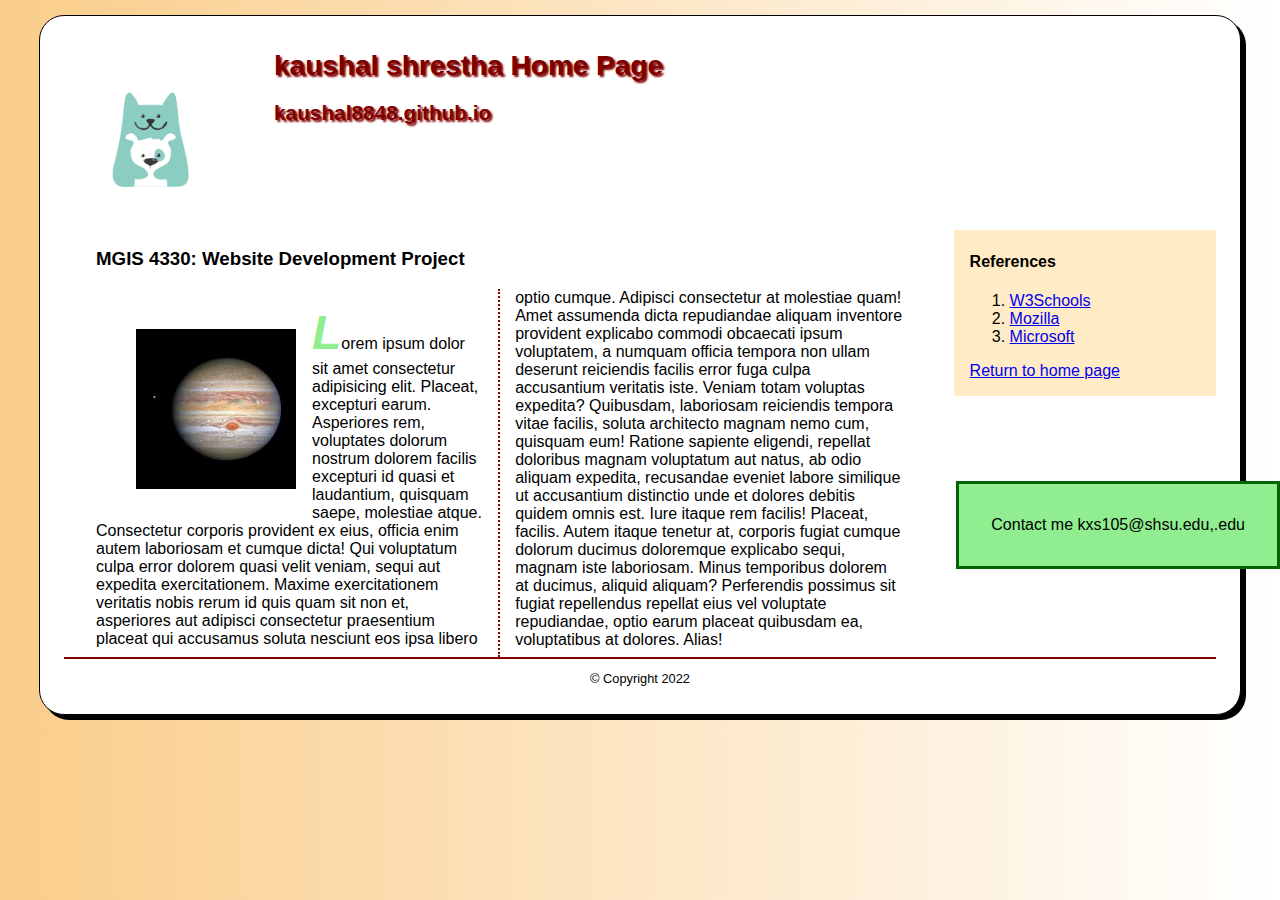
<file: project.html>
<!DOCTYPE html>
<html lang="en">

<head>
    <meta charset="utf-8">
    <meta name="description" content="kaushal shrestha personal web site at Sam Houston State University">
    <meta name="keywords" content="kaushal shrestha, Student, MIS, Sam Houston State University">
    <title>kaushal shrestha | Projects</title>
    <link rel="stylesheet" href="styles/project.css">
</head>

<body>
    <header>
        <img src="image/Animals(2).png" alt="Animals picture" width="100" height="100">
        <h1 class="shadow">kaushal shrestha Home Page</h1>
        <h2 class="shadow">kaushal8848.github.io</h2>

    </header>

    <article>
        <h3> 
            MGIS 4330: Website Development Project   
        </h3>
        <img src="image/jupiter.jpeg" alt="Jupiter" title="Jupiter" width="160">
        <p>Lorem ipsum dolor sit amet consectetur adipisicing elit. Placeat, excepturi earum. Asperiores rem, voluptates dolorum nostrum dolorem facilis excepturi id quasi et laudantium, quisquam saepe, molestiae atque. Consectetur corporis provident ex eius, officia enim autem laboriosam et cumque dicta! Qui voluptatum culpa error dolorem quasi velit veniam, sequi aut expedita exercitationem. Maxime exercitationem veritatis nobis rerum id quis quam sit non et, asperiores aut adipisci consectetur praesentium placeat qui accusamus soluta nesciunt eos ipsa libero optio cumque. Adipisci consectetur at molestiae quam! Amet assumenda dicta repudiandae aliquam inventore provident explicabo commodi obcaecati ipsum voluptatem, a numquam officia tempora non ullam deserunt reiciendis facilis error fuga culpa accusantium veritatis iste. Veniam totam voluptas expedita? Quibusdam, laboriosam reiciendis tempora vitae facilis, soluta architecto magnam nemo cum, quisquam eum! Ratione sapiente eligendi, repellat doloribus magnam voluptatum aut natus, ab odio aliquam expedita, recusandae eveniet labore similique ut accusantium distinctio unde et dolores debitis quidem omnis est. Iure itaque rem facilis! Placeat, facilis. Autem itaque tenetur at, corporis fugiat cumque dolorum ducimus doloremque explicabo sequi, magnam iste laboriosam. Minus temporibus dolorem at ducimus, aliquid aliquam? Perferendis possimus sit fugiat repellendus repellat eius vel voluptate repudiandae, optio earum placeat quibusdam ea, voluptatibus at dolores. Alias!</p>
        
    </article>
    <aside>
        <h4>References</h4>
        <ol>
            <li><a href="http://www.w3schools.com">W3Schools</a></li>
            <li><a href="https://developer.mozilla.org/en-US/docs/Web/JavaScript">Mozilla</a></li>
            <li><a href="https://learn.microsoft.com/en-us/users/register?redirectUrl=https%3A%2F%2Flearn.microsoft.com%2Fen-us%2Ftraining%2Fpaths%2Fweb-development-101%2F">Microsoft</a></li>
        </ol>
        <a href="https://kaushal8848.github.io/">Return to home page</a>
    </aside>
    <footer>
        <p class="copyright">&copy; Copyright 2022</p>
    </footer>

    <p class="fixed">Contact me kxs105@shsu.edu,.edu</p>
</body>
</html>
</file>
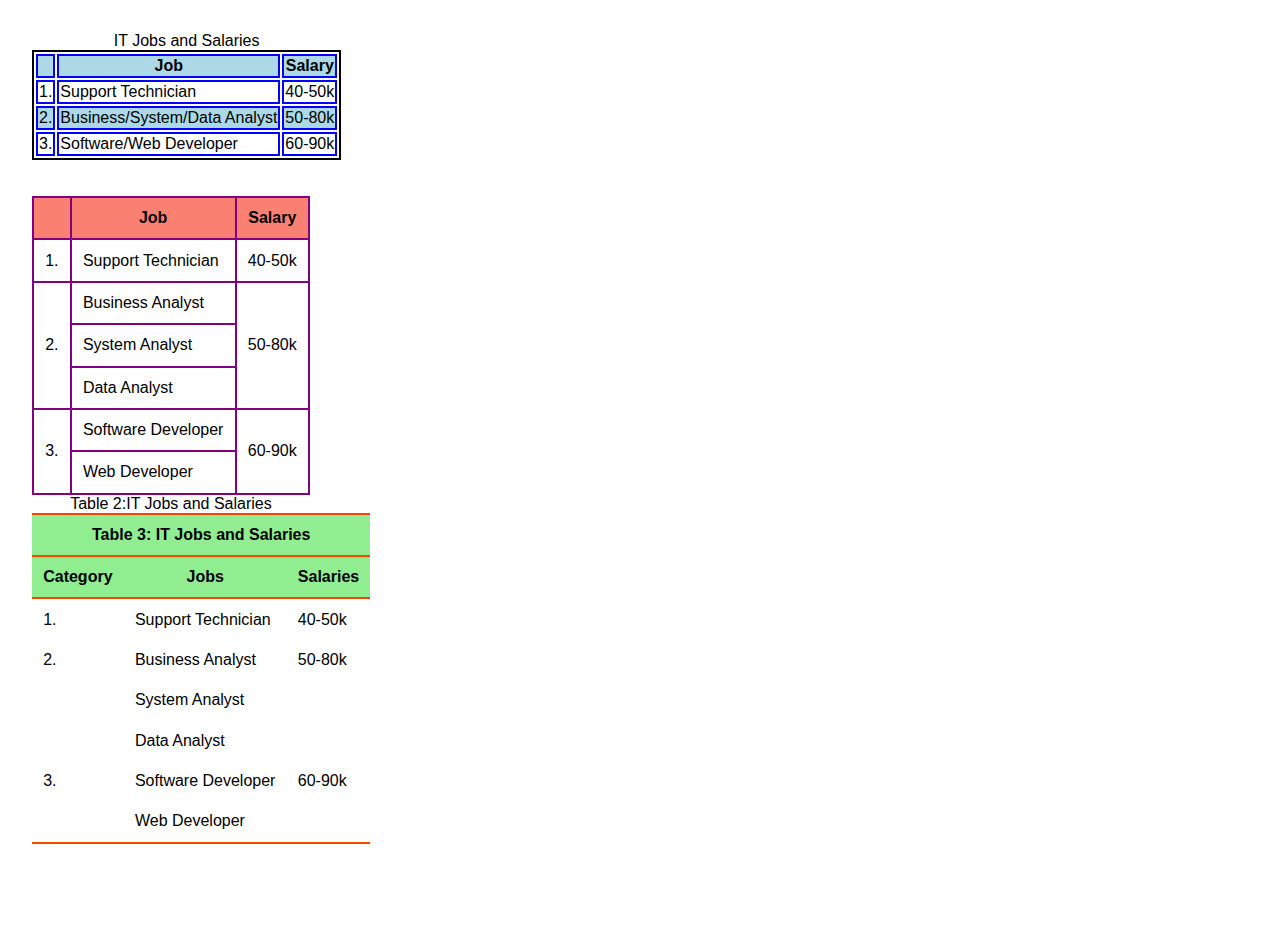
<file: table.html>
<!DOCTYPE html>
<html lang="en">
<head>
    <meta charset="UTF-8">
    <meta http-equiv="X-UA-Compatible" content="IE=edge">
    <meta name="viewport" content="width=device-width, initial-scale=1.0">
    <title>Document</title>
    <link rel="stylesheet" href="styles/table.css">
</head>
<body>
    <table class="first">        
        <caption>  IT Jobs and Salaries</caption>
        <tr>
            <th></th>
            <th>Job</th>
            <th>Salary</th>
        </tr>
        <tr>
            <td>1.</td>
            <td>Support Technician</td>
            <td>40-50k</td>
        </tr>
        <tr>
            <td>2.</td>
            <td>Business/System/Data Analyst</td>
            <td>50-80k</td>
        </tr>    
        <tr>
            <td>3.</td>
            <td>Software/Web Developer</td>
            <td>60-90k</td>
        </tr>        
       </table>
       <br><br>
    <table class="second">        
        <caption>Table 2:IT Jobs and Salaries</caption>
        </tr>   
        <tr>
            <th></th>
            <th>Job</th>
            <th>Salary</th>
        </tr>
        <tr>
            <td>1.</td>
            <td>Support Technician</td>
            <td>40-50k</td>
        </tr>
        <tr>
            <td rowspan="3">2.</td>
            <td>Business Analyst</td>            
            <td rowspan="3">50-80k</td>
        </tr>    
        <tr>
            <td>System Analyst</td>  
        </tr>  
        <tr>
            <td>Data Analyst</td>  
        </tr> 
        <tr>
            <td rowspan="2">3.</td>
            <td>Software Developer</td>
            <td rowspan="2">60-90k</td>
        </tr>        
        <tr>
            <td>Web Developer</td>  
        </tr> 
    </table>
    <table class="third">        
        <thead>
            <tr>
                <th colspan="3">Table 3: IT Jobs and Salaries</th>
            </tr>
            <tr>
                <th>Category</th>
                <th>Jobs</th>
                <th>Salaries</th>
            </tr>
        </thead>
        <tbody>
            <tr>
                <td>1.</td>
                <td>Support Technician</td>
                <td>40-50k</td>
            </tr>
            <tr>
                <td rowspan="3">2.</td>
                <td>Business Analyst</td>            
                <td rowspan="3">50-80k</td>
            </tr>    
            <tr>
                <td>System Analyst</td>  
            </tr>  
            <tr>
                <td>Data Analyst</td>  
            </tr> 
            <tr>
                <td rowspan="2">3.</td>
                <td>Software Developer</td>
                <td rowspan="2">60-90k</td>
            </tr>        
            <tr>
                <td>Web Developer</td>  
            </tr> 
        </tbody>
    </table>
    <br><br>
</body>
</html>
</file>
<file: styles/main.css>
html {
    background-image: linear-gradient(to bottom, white 0%, #facd8a 100%);
}
body{
    font-family: Arial, Helvetica, sans-serif;
    font-size: 100%;
    width: 1000px;
    background-color: white;
    margin: 15px auto;
    padding: 15px 1.5em;
    border: 1px solid black;
    border-radius: 25px;
    box-shadow: 5px 5px 0 0;
    
}
a:focus, a:hover{
    font-style: italic;
    color: orangered;
}
header h1{
    font-size: 175%;
    color: #800000;
    text-indent: 30px;
    
}
header h2{
    font-size: 130%;
    color: #800000;
    text-indent:30px;
     
}
img{
    float: left;
    margin: 2.5em;
}

.shadow{
    text-shadow: 2px 2px 2px rgb(128, 0, 0)
}
main{
    clear: left;
}
main h3{
    margin-top: 3em;
    margin: 1.5em 2em 1.5em;
    font-size:105%;
    border: 5px double rgb(47, 255, 252);
    border-radius: 20px;
    box-shadow: 3px 3px 4px 4px rgb(115, 0, 255);
    padding: 0.5em;
}
main nav{
    margin: 1.5em 2em 1.5em;
    font-size: 105%;
    border: 5px dashed rgb(47, 255, 252);;
    border-radius: 20px;
    box-shadow:3px 3px 4px 4px rgb(115, 0, 255);
    padding:0.5em;
}
.contact
{
 margin-top: 1.5em;
 margin-right: 2em;
 margin-bottom: 0em;
 margin-left: 2em;
    border: 5px dashed rgb(47, 255, 252);;
    border: 5px dotted ;
 border-radius: 20px;
 box-shadow: 3px 3px 4px 4px rgb(115, 0, 255);
    padding: 1em;

}

#list{
    line-height: 1.5em;
    
}
footer p.copyright{
    text-align: center;
    font-size: 80%;
}
</file>
<file: styles/exam.css>
#nav_menu ul {list-style-type:none;}
#nav_menu ul li {float: left}
#nav_menu ul li a{
    text-align: center;
    display:block;
    width:175px;
    padding: 1em 14px;
    text-decoration:none;
    background-color:rgb(60, 0, 255);
    color:white;
    font-weight: bold;
    border-right: 2px solid white;

    

      
    

 }
  #nav_menu ul li a.lastitem {border-right:none;}
    #nav_menu ul li a.current { color:yellow;}
    body{
        font-family: Arial, Helvetica, sans-serif;
        font-size: 100%;
        width: 95%;
        background-color: white;
        margin: 15px auto;
        padding: 15px 1.5em;
        border: 1px solid black;
        border-radius:  25px;
        box-shadow: 5px 5px 0 0;
    }

    img{
        float: left;
        margin: 2.5em;
    }
    

    article 
    {
        width: 70%;
        float: left;
        clear:left;
        column-count: 3;
        column-rule: 2px dotted blue;
        column-gap: 2em; 
        margin-left: 2em;
    
    }

    research 
    {
        
        width: 70%;
        float: left;
        clear: left;
        margin-top: 2em;
        margin-left: 2em;
    
    }

article p::first-letter {
    font-size: 3em ;
    font-weight: bold;
    font-style: italic;
    color: black
}
footer{
    clear: both;
    border-top: 2px solid blue;
}


footer p.copyright{
    text-align: center;
    font-size: 80%;
}
aside.fixed{
    width: 20%;
    float: right;
    background-color: rgb(214, 237, 101);
    padding: 0.1em 1em 1em;
}

ol {list-style-type:upper-roman;}
ul {list-style-type:square;}
</file>
<file: styles/form.css>
fieldset {
    width: 40em;
    margin-top: 1em;
    margin-bottom: 1em;
    padding-top: .5em;
}
legend {
    color: #931420;
    font-weight: bold;
    font-size: 85%;
    margin-bottom: .5em;
}
label, input, select {
    font-size: 90%;
}
label {
    float: left;
    width: 9em;
    text-align: right;
}
input, select {
    margin-left: .5em;
    margin-bottom: .5em;
}
input:required {
    border: 3px solid red;
}
input:valid {
    border: 1px solid black;
}
input:invalid {
    box-shadow: none;
}
br {
    clear: both;
}
textarea {
    height: 5em;
    width: 35em;
}
#buttons input {
    width: 10em;
}
</file>
<file: styles/menu.css>
#nav_menu ul {list-style-type:none;}
#nav_menu ul li {float: left;}
#nav_menu ul li a {
    text-align: center;
    display: block;
    width: 175px;
    padding: 1em 0;
    text-decoration: none;
    background-color: blue;
    color: white;
    font-weight: bold;
    border-right: 2px solid white; }
    #nav_menu ul li a.lastitem {border-right: none;}
    #nav_menu ul li a.current {color: yellow;}

    article {
        clear:left;
        padding-top: 1em;
    }
ol{list-style-type: upper-roman;}
ul{list-style-type: square;}
</file>
<file: styles/project.css>
html{
    background-image: linear-gradient(to left, white 0%, #facd8a 100%);
}
body{
   
    font-family: Arial, Helvetica, sans-serif;
    font-size: 100%;
    width: 90%;
    background-color: white;
    margin: 15px auto;
    padding: 15px 1.5em;
    border: 1px solid black;
    border-radius: 25px;
    box-shadow: 5px 5px 0 0;
    
}
a:focus, a:hover{
    font-style: italic;
    color: orangered;
    border: 3px blue;
    border-style: dotted solid;
}
header h1{
    font-size: 175%;
    color: maroon;
    text-indent: 30px;
    
}
header h2{
    font-size: 130%;
    color: #800000;
    text-indent:30px;
     
}
img{
    float: left;
    margin: 2.5em;
   
}

.shadow{
    text-shadow: 2px 2px 2px rgb(128, 0, 0);
}
article 
{
    width: 70%;
    float: left;
    clear: left;
    column-count: 2;
    column-rule: 2px dotted maroon;
    column-gap: 2em; 
    margin-left: 2em;

}
article h3
{
    column-span: all;
}
article img {
    float: left;
    margin-right: 1em;
    margin-bottom: 1em;
}
article p::first-letter {
    font-size: 3em ;
    font-weight: bold;
    font-style: italic;
    color: lightgreen;
}

aside{
    width: 20%;
    float: right;
    background-color: #ffebc6;
    padding: 0.1em 1em 1em;
}
footer{
    clear: both;
    border-top: 2px solid maroon;
}

footer p.copyright{
    text-align: center;
    font-size: 80%;
}
p.fixed{
    width: auto;
    position: fixed;
    bottom: 35%; 
    right: 0; 
    border: 3px solid darkgreen;
    background-color: lightgreen;
    padding: 2em;
</file>
<file: styles/table.css>
html, body {
    margin: 1em;
    height: 100%;
    font-size: 100%;
    }
    * {
    font-family: Verdana, Arial, Helvetica, sans-serif;
    }
    
    table.first {
        border-collapse: separate;
        border: 2px solid black;    
    }
    table.first th, table.first td {
        border: 2px solid blue;
    }
    table.first tr:nth-child(odd) {
        background-color: lightblue;
    }
    
    table.second {    
        border-collapse: collapse; 
        border: 2px solid purple;   
        caption-side: bottom;
    }
    table.second th {
        background-color: salmon;
    }
    table.second th, table.second td {
        padding: 0.7em;  
        vertical-align: middle;
        border: 2px solid purple;
    }
    table.second thead tr:first-child{     
        border-bottom: 2px solid purple;
    }
    
    table.third {    
        border-collapse: collapse;
    }
    table.third th {
        background-color: lightgreen;
        border-top: 2px solid orangered;
        border-bottom: 2px solid orangered;
    }
    table.third th, table.third td {
        padding: 0.7em;  
        vertical-align: top;
    }
    table.third thead tr:first-child { 
        border-top: 2px solid orangered;
    }
    table.third tbody tr:last-child{
        border-bottom: 2px solid orangered;
    }
    @media only screen and (max-width: 425px) {
        th, td {
            display: block;
        }
        thead, td.number {
            display: none;
            padding: 0;
        }    
    }
</file>
